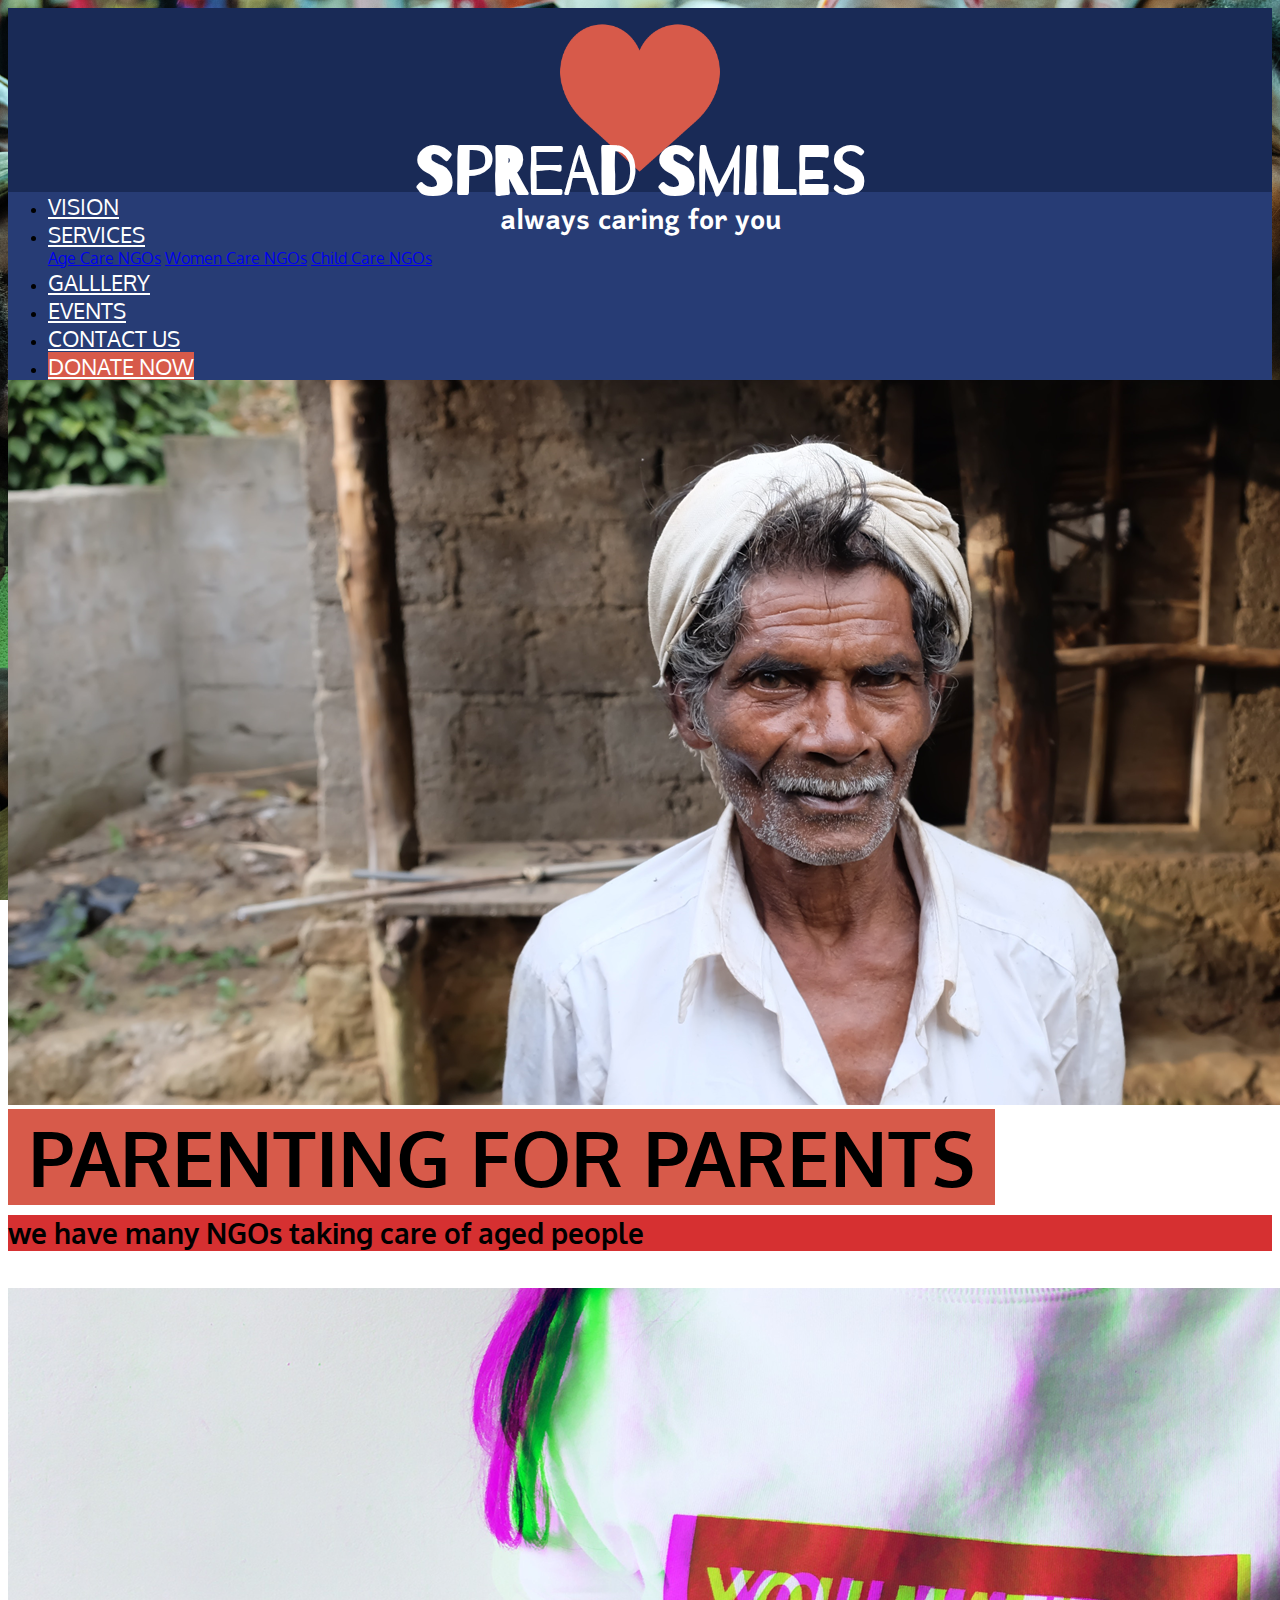
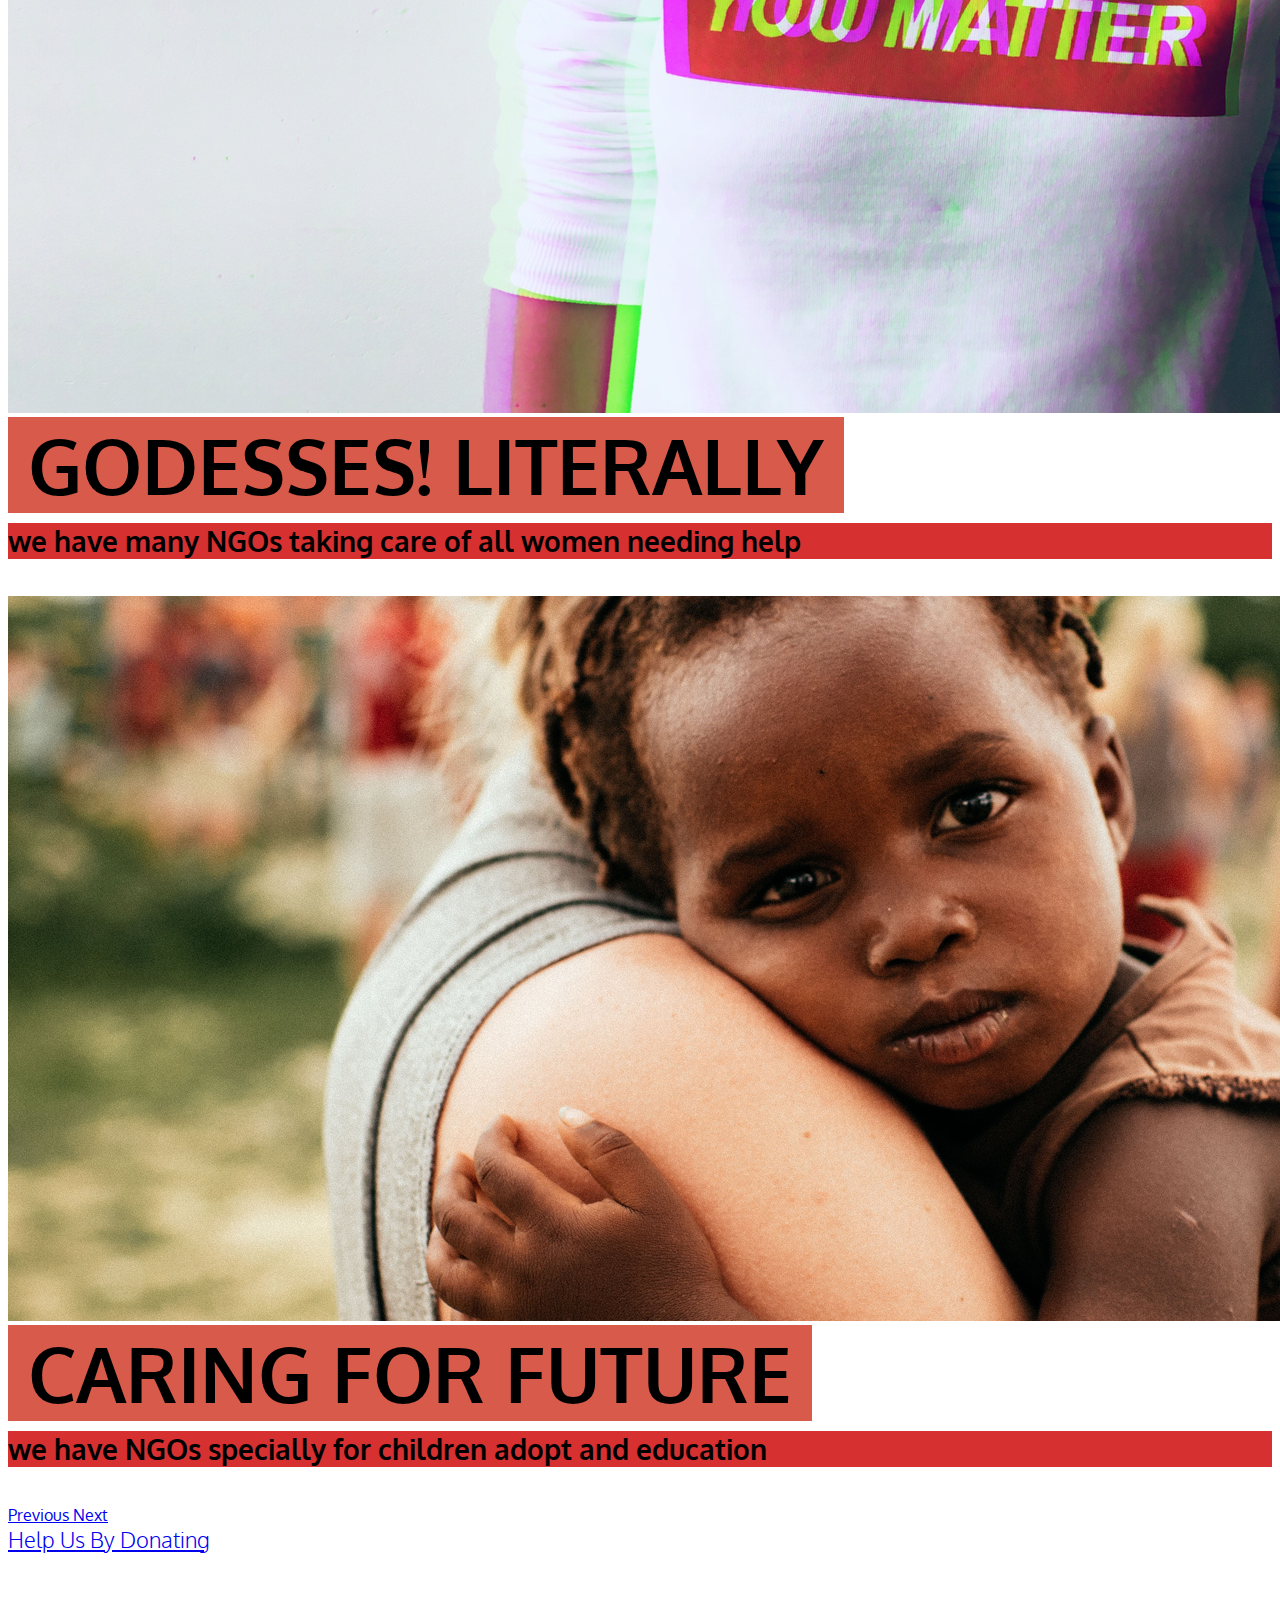
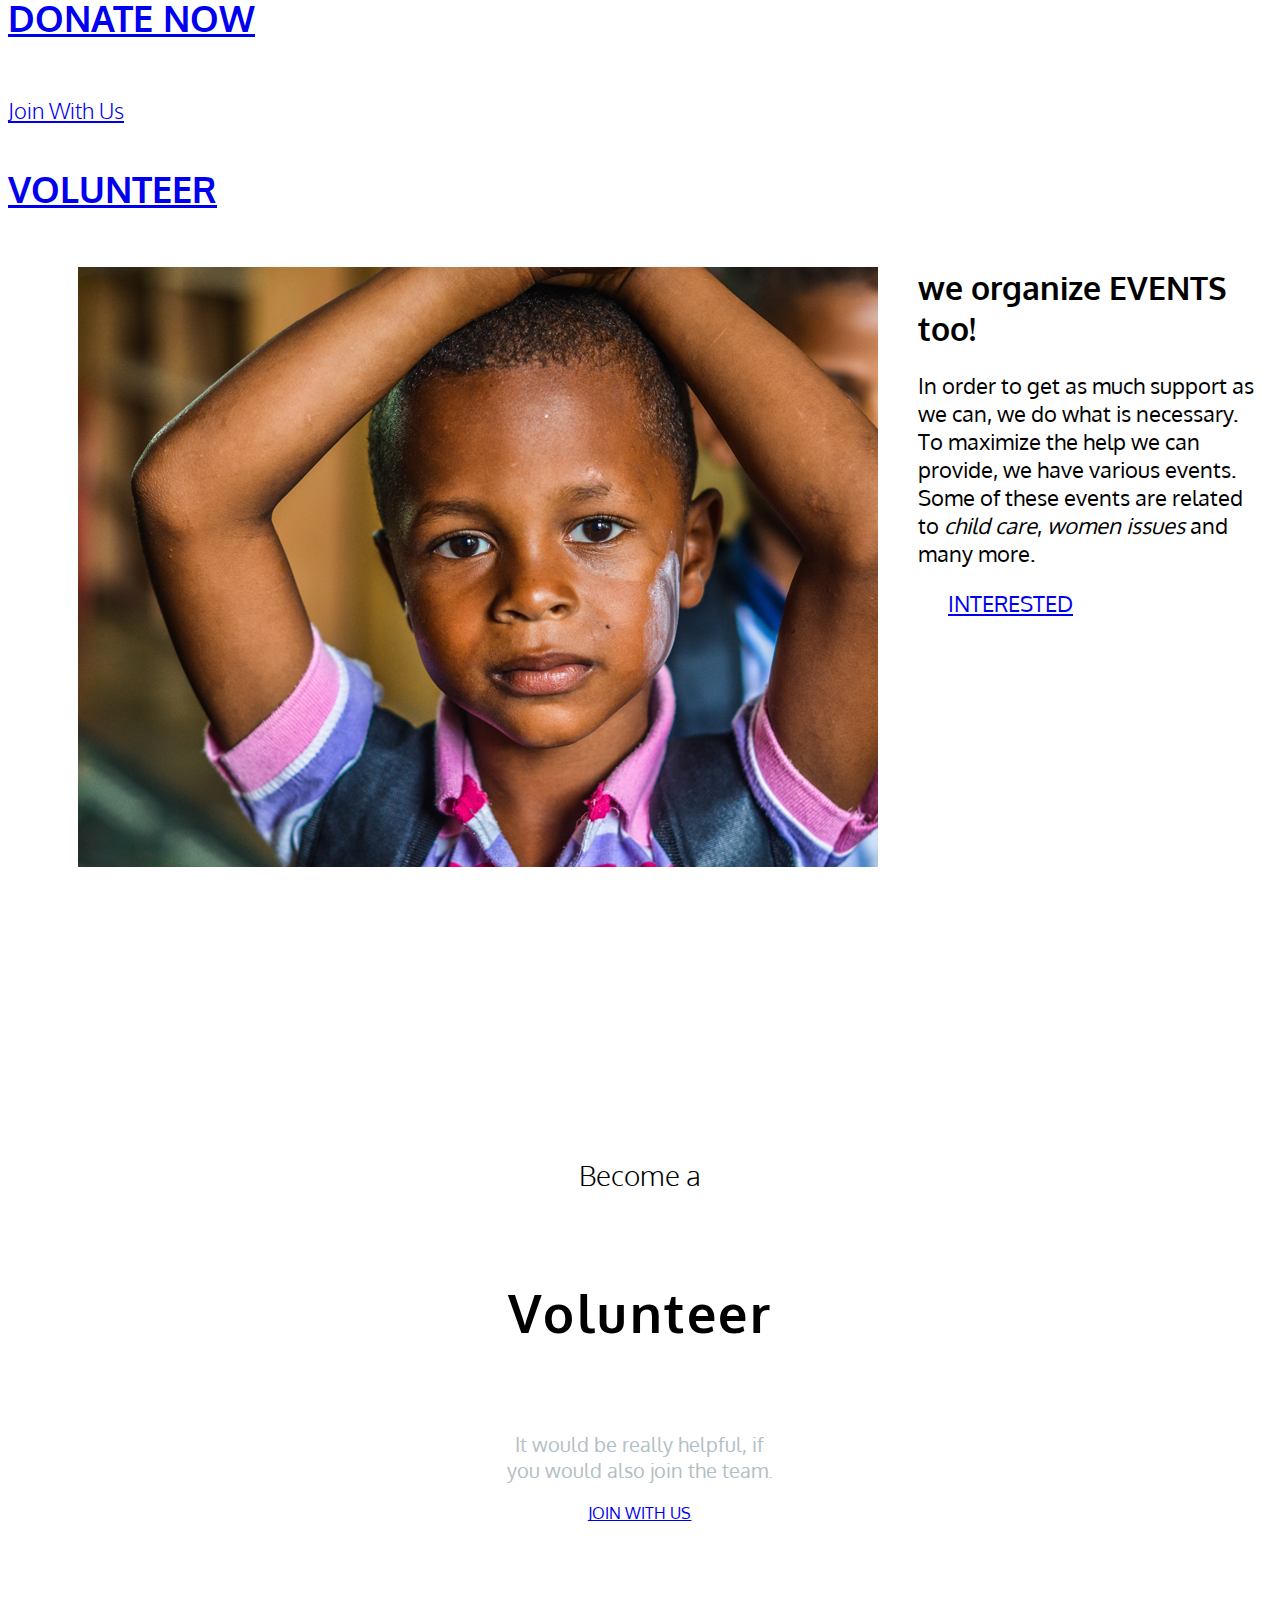
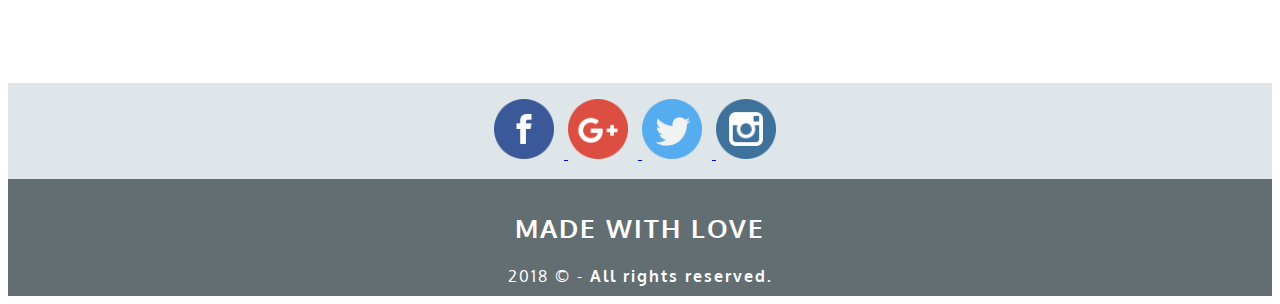
<file: index.html>
<!doctype html>
<html lang="en-US">
<head>
<meta charset="utf-8">
<meta http-equiv="X-UA-Compatible" content="IE=edge">
<meta name="viewport" content="width=device-width, initial-scale=1, shrink-to-fit=no">
<!-- Bootstrap CSS -->
<link rel="stylesheet" href="https://stackpath.bootstrapcdn.com/bootstrap/4.1.0/css/bootstrap.min.css" integrity="sha384-9gVQ4dYFwwWSjIDZnLEWnxCjeSWFphJiwGPXr1jddIhOegiu1FwO5qRGvFXOdJZ4" crossorigin="anonymous">
<!-- Oxygen Google Font -->
<link href="https://fonts.googleapis.com/css?family=Oxygen" rel="stylesheet">
<!-- Barrio Google Font -->
<link href="https://fonts.googleapis.com/css?family=Barrio" rel="stylesheet">
<!-- Harmattan Google Font -->
<link href="https://fonts.googleapis.com/css?family=Harmattan" rel="stylesheet">
<title>Spread Smiles</title>
<link href="css/spreadSmile.css" rel="stylesheet" type="text/css">
</head>

<body>
<div> 
  <!-- Logo Bar Start -->
  <div class="logoBar"> <a href="index.html">
    <h4 class="logoHeading">Spread Smiles</h4>
    </a> <img src="images/logo.png" alt="logo" width="160" height="160">
    <h6 class="logoSubHeading">always caring for you</h6>
  </div>
  <!-- Logo Bar End --> 
  
  <!-- Navigation Bar Start -->
  <nav class="navbar navbar-expand-sm navbar-dark" style="background-color: #273c75;">
    <ul class="navbar-nav">
      <li class="nav-item"> <a class="nav-link" href="pages/vision.html">VISION</a> </li>
      <li class="nav-item dropdown"> <a class="nav-link dropdown-toggle" href="#" id="navbardrop" data-toggle="dropdown">SERVICES</a>
        <div class="dropdown-menu"> <a class="dropdown-item" href="pages/services/age care.html">Age Care NGOs</a> <a class="dropdown-item" href="pages/services/women.html">Women Care NGOs</a> <a class="dropdown-item" href="pages/services/child education.html">Child Care NGOs</a> </div>
      </li>
      <li class="nav-item"> <a class="nav-link" href="pages/gallery.html">GALLLERY</a> </li>
      <li class="nav-item"> <a class="nav-link" href="pages/events.html">EVENTS</a> </li>
      <li class="nav-item"> <a class="nav-link" href="pages/contact us.html">CONTACT US</a> </li>
      <li class="nav-item"> <a class="nav-link donateButton" href="pages/donate.html">DONATE NOW</a> </li>
    </ul>
  </nav>
  <!-- Navigation Bar End --> 
  
  <!-- Carousel Section Start -->
  <div id="carouselExampleControls" class="carousel slide carousel-fade" data-ride="carousel">
    <div class="carousel-inner">
      <div class="carousel-item active"> <img class="d-block" src="images/banner images/carouselImage01.png" alt="First slide">
        <div class="carousel-caption d-none d-md-block marginBottom">
          <h2 class="carouselHeading">PARENTING FOR PARENTS</h2>
          <h4 class="carouselInfo">we have many NGOs taking care of aged people</h4>
        </div>
      </div>
      <div class="carousel-item"> <img class="d-block" src="images/banner images/carouselImage02.png" alt="Second slide">
        <div class="carousel-caption d-none d-md-block marginBottom">
          <h2 class="carouselHeading">GODESSES! LITERALLY</h2>
          <h4 class="carouselInfo">we have many NGOs taking care of all women needing help</h4>
        </div>
      </div>
      <div class="carousel-item"> <img class="d-block" src="images/banner images/carouselImage03.png" alt="Third slide">
        <div class="carousel-caption d-none d-md-block marginBottom">
          <h2 class="carouselHeading">CARING FOR FUTURE</h2>
          <h4 class="carouselInfo">we have NGOs specially for children adopt and education</h4>
        </div>
      </div>
    </div>
    <a class="carousel-control-prev" href="#carouselExampleControls" role="button" data-slide="prev"> <span class="carousel-control-prev-icon" aria-hidden="true"></span> <span class="sr-only">Previous</span> </a> <a class="carousel-control-next" href="#carouselExampleControls" role="button" data-slide="next"> <span class="carousel-control-next-icon" aria-hidden="true"></span> <span class="sr-only">Next</span> </a> </div>
  <!-- Carousel Section End --> 
  
  <!-- Button Group Section Start -->
  <div class="btn-group d-flex"> <a href="pages/donate.html" class="btn btn-primary w-100 infoTag">Help Us By Donating
    <h3 class="headingTag">DONATE NOW</h3>
    </a> <a href="pages/volunteer.html" class="btn btn-primary w-100 infoTag">Join With Us
    <h3 class="headingTag">VOLUNTEER</h3>
    </a> </div>
  <!-- Button Group Section End --> 
  
  <!-- Events Section Start -->
  <div class="jumbotron jumbotron-fluid"> <img class="eventImage" src="images/event Section/eventImage.png" alt="event image">
    <div class="eventsContent">
      <h1 class="eventHeading">we organize <b>EVENTS</b> too!</h1>
      <p class="eventInfo">In order to get as much support as we can, we do what is necessary. To maximize the help we can provide, we have various events.<br>
        Some of these events are related to <i>child care</i>, <i>women issues</i> and many more.</p>
      <a class="knowMoreLink" href="pages/events.html"> </a> <a class="btn btn-info interestedButton" href="pages/events.html" role="button">INTERESTED</a> </div>
  </div>
  <!-- Events Section End --> 
  
  <!-- Volunteer Section Start -->
  <div>
    <div class="card" style="width: 22%;">
      <div class="card-body">
        <h6 class="card-subtitle mb-2 text-muted">Become a</h6>
        <h5 class="card-title">Volunteer</h5>
        <p class="card-text">It would be really helpful, if you would also join the team.</p>
        <a href="pages/volunteer.html" class="btn btn-success buttonPadding">JOIN WITH US</a> </div>
    </div>
  </div>
  <!-- Volunteer Section End --> 
  
  <!-- Footer Section Start --> 
  <!-- Social Plugins Section Start -->
  <div class="socialPlugins">
    <div class="socialIconHolder"> <a href="#"> <img class="socialIcon" src="images/social media plugins/facebook.png" alt="facebook" width="60" height="60"> </a> <a href="#"> <img class="socialIcon" src="images/social media plugins/googlePlus.png" alt="googlePlus" width="60" height="60"> </a> <a href="#"> <img class="socialIcon" src="images/social media plugins/twitter.png" alt="twitter" width="60" height="60"> </a> <a href="#"> <img class="socialIcon" src="images/social media plugins/instagram.png" alt="instagram" width="60" height="60"> </a> </div>
  </div>
  <!-- Social Plugins Section End --> 
  <!-- Copyrights Section Start -->
  <div class="copyright">
    <h2 class="copyrightHeading">MADE WITH LOVE</h2>
    2018 &copy; - <strong>All rights reserved.</strong> </div>
  <!-- Copyrights Section End --> 
  <!-- Footer Section End --> 
</div>

<!-- Scripts --> 
<script src="https://code.jquery.com/jquery-3.3.1.slim.min.js" integrity="sha384-q8i/X+965DzO0rT7abK41JStQIAqVgRVzpbzo5smXKp4YfRvH+8abtTE1Pi6jizo" crossorigin="anonymous"></script> 
<script src="https://cdnjs.cloudflare.com/ajax/libs/popper.js/1.14.0/umd/popper.min.js" integrity="sha384-cs/chFZiN24E4KMATLdqdvsezGxaGsi4hLGOzlXwp5UZB1LY//20VyM2taTB4QvJ" crossorigin="anonymous"></script> 
<script src="https://stackpath.bootstrapcdn.com/bootstrap/4.1.0/js/bootstrap.min.js" integrity="sha384-uefMccjFJAIv6A+rW+L4AHf99KvxDjWSu1z9VI8SKNVmz4sk7buKt/6v9KI65qnm" crossorigin="anonymous"></script>
</body>
</html>
</file>
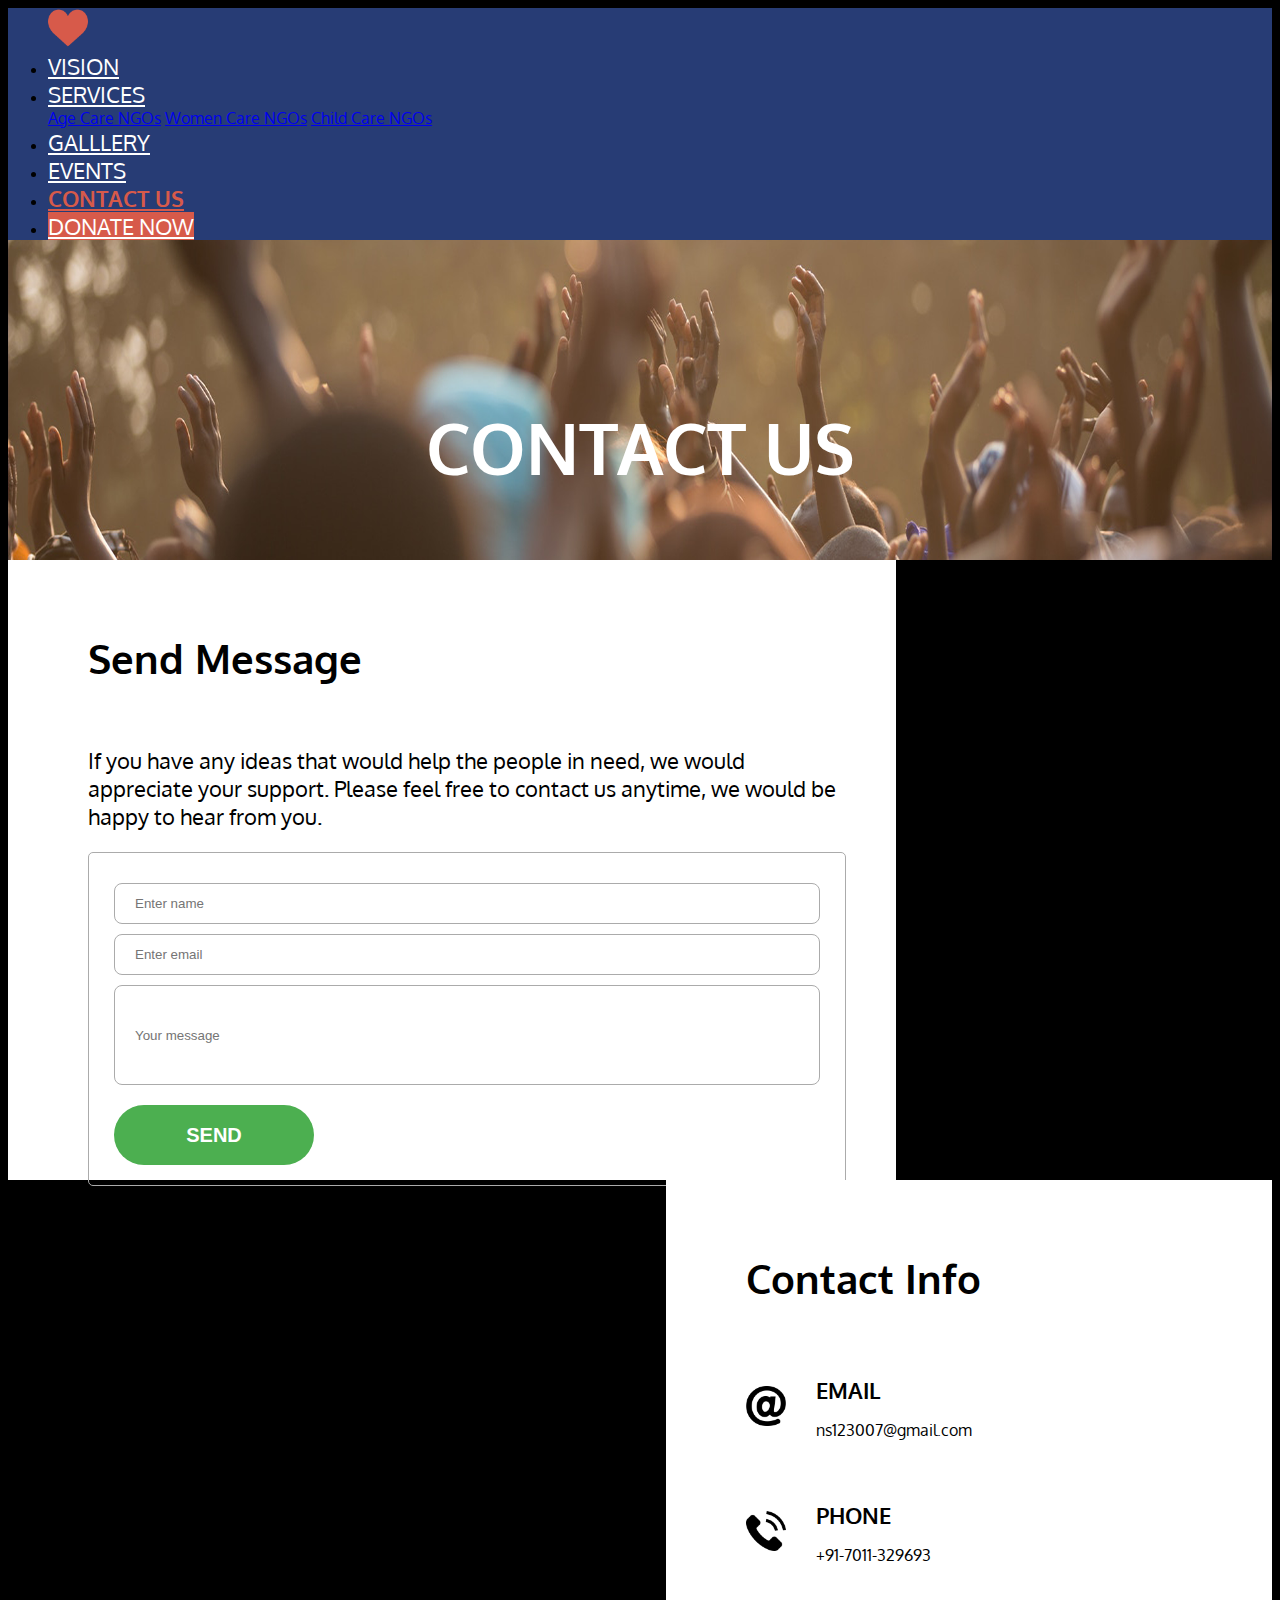
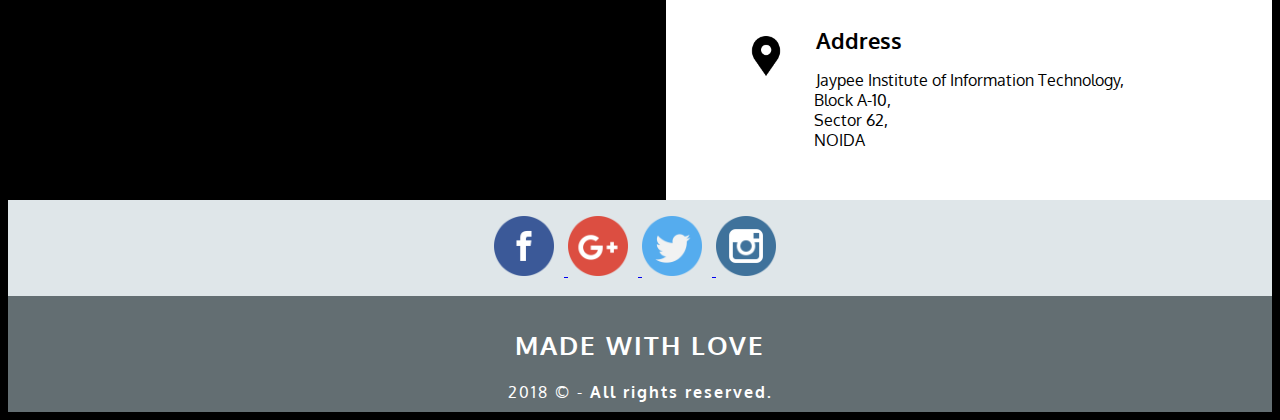
<file: pages/contact us.html>
<!doctype html>
<html lang="en-US">
<head>
<meta charset="utf-8">
<meta http-equiv="X-UA-Compatible" content="IE=edge">
<meta name="viewport" content="width=device-width, initial-scale=1, shrink-to-fit=no">
<!-- Bootstrap CSS -->
<link rel="stylesheet" href="https://stackpath.bootstrapcdn.com/bootstrap/4.1.0/css/bootstrap.min.css" integrity="sha384-9gVQ4dYFwwWSjIDZnLEWnxCjeSWFphJiwGPXr1jddIhOegiu1FwO5qRGvFXOdJZ4" crossorigin="anonymous">
<!-- Oxygen Google Font -->
<link href="https://fonts.googleapis.com/css?family=Oxygen" rel="stylesheet">
<!-- Caveat Google Font -->
<link href="https://fonts.googleapis.com/css?family=Caveat" rel="stylesheet">
<title>Vision</title>
<link href="../css/pagesCSS/contactUs.css" rel="stylesheet" type="text/css">
</head>

<body>
<div> 
  <!-- Navigation Bar Start -->
  <nav class="navbar navbar-expand-sm navbar-dark" style="background-color: #273c75;">
    <ul class="navbar-nav">
      <a class="navbar-brand" href="../index.html"> <img src="../images/logo.png" width="40" height="40" alt="logo"> </a>
      <li class="nav-item"> <a class="nav-link" href="../pages/vision.html">VISION</a> </li>
      <li class="nav-item dropdown"> <a class="nav-link dropdown-toggle" href="../pages/services.html" id="navbardrop" data-toggle="dropdown">SERVICES</a>
        <div class="dropdown-menu">
			<a class="dropdown-item" href="../pages/services/age care.html">Age Care NGOs</a>
			<a class="dropdown-item" href="../pages/services/women.html">Women Care NGOs</a>
			<a class="dropdown-item" href="../pages/services/child education.html">Child Care NGOs</a>			
		  </div>
      </li>
      <li class="nav-item"> <a class="nav-link" href="../pages/gallery.html">GALLLERY</a> </li>
      <li class="nav-item"> <a class="nav-link" href="../pages/events.html">EVENTS</a> </li>
      <li class="nav-item"> <a class="nav-link activePage" href="../pages/contact us.html">CONTACT US</a> </li>
      <li class="nav-item "> <a class="nav-link donateButton" href="../pages/donate.html">DONATE NOW</a> </li>
    </ul>
  </nav>
  <!-- Navigation Bar End --> 
  
  <!-- Headinng Section Start -->
  <div class="headerSection">
	  <img class="contactHeadingBackground" src="../images/vision Section/visionHeadingBackground.png" alt="Vision Heading Background">
    <h1 class="pageHeading">CONTACT US</h1>
  </div>
  <!-- Heading Section End --> 
  
  <!-- Contact Us Section Start -->
  <div class="formSection">
    <h2 class="messageHeading">Send Message</h2>
    <p class="messageInfo">If you have any ideas that would help the people in need, we would appreciate your support. Please feel free to contact us anytime, we would be happy to hear from you.</p>
    <form class="form">
      <input type="text" id="name" placeholder="Enter name" name="name" required>
		<br>
      <input type="email" id="email" placeholder="Enter email" name="email" required>
      <br>
      <input type="text" id="message" placeholder="Your message" name="message" required>
      <br>
      <input type="submit" id="submitButton" value="SEND">
    </form>
  </div>
  <div class="detailSection">
    <h2 class="contactHeading">Contact Info</h2>
    <div class="emailSection"> <img class="emailImage" src="../images/contact us/email.png" alt="email image" width="40" height="40">
      <h1 class="emailHeading">EMAIL</h1>
      <p class="emailInfo">ns123007@gmail.com</p>
    </div>
    <div class="phoneSection"> <img class="phoneImage" src="../images/contact us/phone.png" alt="phone image" width="40" height="40">
      <h1 class="phoneHeading">PHONE</h1>
      <p class="phoneInfo">+91-7011-329693</p>
    </div>
	  
	  <div> <img class="addressImage" src="../images/contact us/address.png" alt="email image" width="40" height="40">
      <h1 class="addressHeading">Address</h1>
      <p class="addressInfo">Jaypee Institute of Information Technology,<br>Block A-10,<br>Sector 62,<br>NOIDA</p>
    </div>
  </div>
  <!-- Contact Us Section End --> 
  
  <!-- Footer Section Start --> 
  <!-- Social Plugins Section Start -->
  <div class="socialPlugins">
    <div class="socialIconHolder"> <a href="#"> <img class="socialIcon" src="../images/social media plugins/facebook.png" alt="facebook" width="60" height="60"> </a> <a href="#"> <img class="socialIcon" src="../images/social media plugins/googlePlus.png" alt="googlePlus" width="60" height="60"> </a> <a href="#"> <img class="socialIcon" src="../images/social media plugins/twitter.png" alt="twitter" width="60" height="60"> </a> <a href="#"> <img class="socialIcon" src="../images/social media plugins/instagram.png" alt="instagram" width="60" height="60"> </a> </div>
  </div>
  <!-- Social Plugins Section End --> 
  <!-- Copyrights Section Start -->
  <div class="copyright">
    <h2 class="copyrightHeading">MADE WITH LOVE</h2>
    2018 &copy; - <strong>All rights reserved.</strong> </div>
  <!-- Copyrights Section End --> 
  <!-- Footer Section End --> 
</div>

<!-- Scripts --> 
<script src="https://code.jquery.com/jquery-3.3.1.slim.min.js" integrity="sha384-q8i/X+965DzO0rT7abK41JStQIAqVgRVzpbzo5smXKp4YfRvH+8abtTE1Pi6jizo" crossorigin="anonymous"></script> 
<script src="https://cdnjs.cloudflare.com/ajax/libs/popper.js/1.14.0/umd/popper.min.js" integrity="sha384-cs/chFZiN24E4KMATLdqdvsezGxaGsi4hLGOzlXwp5UZB1LY//20VyM2taTB4QvJ" crossorigin="anonymous"></script> 
<script src="https://stackpath.bootstrapcdn.com/bootstrap/4.1.0/js/bootstrap.min.js" integrity="sha384-uefMccjFJAIv6A+rW+L4AHf99KvxDjWSu1z9VI8SKNVmz4sk7buKt/6v9KI65qnm" crossorigin="anonymous"></script>
</body>
</html>
</file>
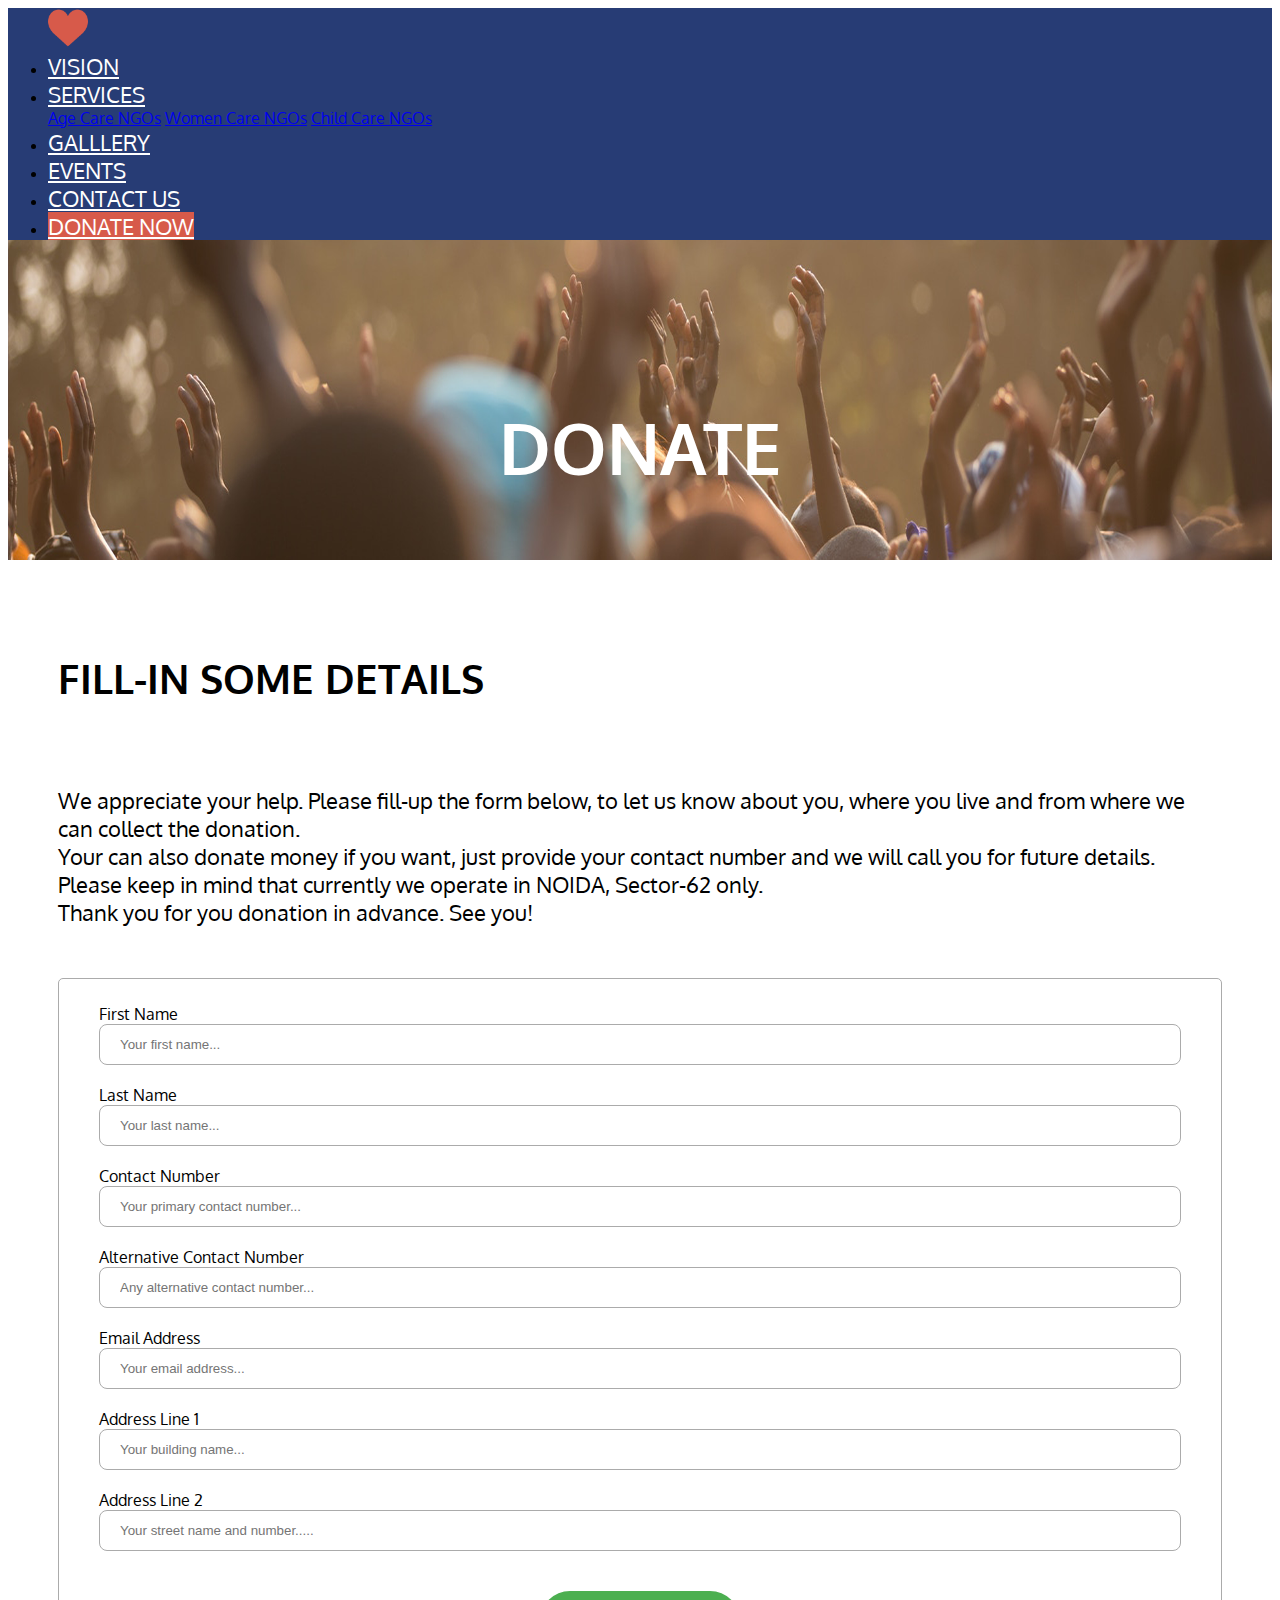
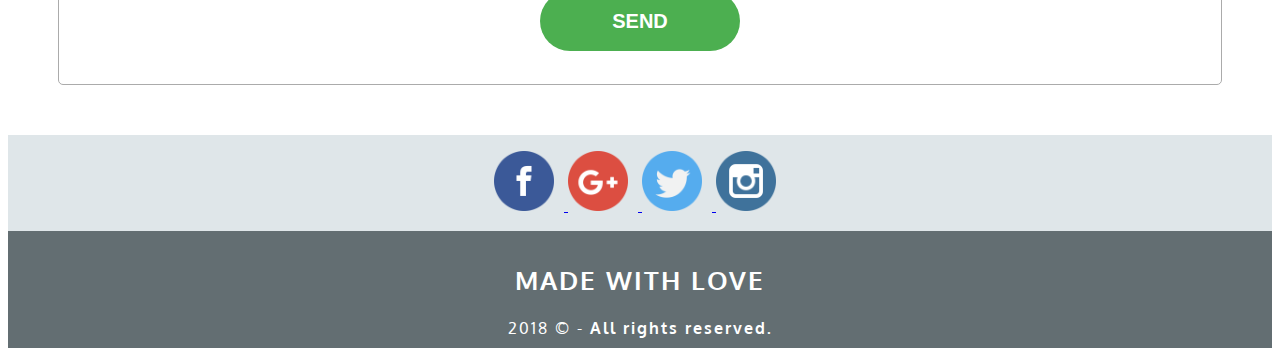
<file: pages/donate.html>
<!doctype html>
<html lang="en-US">
<head>
<meta charset="utf-8">
<meta http-equiv="X-UA-Compatible" content="IE=edge">
<meta name="viewport" content="width=device-width, initial-scale=1, shrink-to-fit=no">
<!-- Bootstrap CSS -->
<link rel="stylesheet" href="https://stackpath.bootstrapcdn.com/bootstrap/4.1.0/css/bootstrap.min.css" integrity="sha384-9gVQ4dYFwwWSjIDZnLEWnxCjeSWFphJiwGPXr1jddIhOegiu1FwO5qRGvFXOdJZ4" crossorigin="anonymous">
<!-- Oxygen Google Font -->
<link href="https://fonts.googleapis.com/css?family=Oxygen" rel="stylesheet">
<!-- Caveat Google Font -->
<link href="https://fonts.googleapis.com/css?family=Caveat" rel="stylesheet">
<title>Vision</title>
<link href="../css/pagesCSS/donate.css" rel="stylesheet" type="text/css">
</head>

<body>
<div> 
  <!-- Navigation Bar Start -->
  <nav class="navbar navbar-expand-sm navbar-dark" style="background-color: #273c75;">
    <ul class="navbar-nav">
      <a class="navbar-brand" href="../index.html"> <img src="../images/logo.png" width="40" height="40" alt="logo"> </a>
      <li class="nav-item"> <a class="nav-link" href="../pages/vision.html">VISION</a> </li>
      <li class="nav-item dropdown">
		  <a class="nav-link dropdown-toggle" href="../pages/services.html" id="navbardrop" data-toggle="dropdown">SERVICES</a>
        <div class="dropdown-menu">
			<a class="dropdown-item" href="../pages/services/age care.html">Age Care NGOs</a>
			<a class="dropdown-item" href="../pages/services/women.html">Women Care NGOs</a> 
			<a class="dropdown-item" href="../pages/services/child education.html">Child Care NGOs</a>
		 </div>
      </li>
      <li class="nav-item"> <a class="nav-link" href="../pages/gallery.html">GALLLERY</a> </li>
      <li class="nav-item"> <a class="nav-link" href="../pages/events.html">EVENTS</a> </li>
      <li class="nav-item"> <a class="nav-link" href="../pages/contact us.html">CONTACT US</a> </li>
      <li class="nav-item "> <a class="nav-link donateButton" href="../pages/donate.html">DONATE NOW</a> </li>
    </ul>
  </nav>
  <!-- Navigation Bar End --> 
  
  <!-- Headinng Section Start -->
  <div class="headerSection"> <img class="contactHeadingBackground" src="../images/vision Section/visionHeadingBackground.png" alt="Vision Heading Background">
    <h1 class="pageHeading">DONATE</h1>
  </div>
  <!-- Heading Section End --> 
  
  <!-- Contact Us Section Start -->
  <div class="formSection">
    <h4 class="messageHeading">FILL-IN SOME DETAILS</h4>
    <p class="messageInfo">We appreciate your help. Please fill-up the form below, to let us know about you, where you live and from where we can collect the donation.<br>
      Your can also donate money if you want, just provide your contact number and we will call you for future details.<br>
      Please keep in mind that currently we operate in NOIDA, Sector-62 only.<br>
      Thank you for you donation in advance. See you!</p>
    <form class="form">		
      <label for="fname">First Name</label>
      <input type="text" id="fname" name="firstname" placeholder="Your first name..." required>
		
      <label for="lname">Last Name</label>
      <input type="text" id="lname" name="lastname" placeholder="Your last name..." required>
		
      <label for="cnumber">Contact Number</label>
      <input type="number" id="cnumber" name="contactnumber" placeholder="Your primary contact number..." required>
		
      <label for="altercnumber">Alternative Contact Number</label>
      <input type="number" id="altercnumber" name="altercontactnumber" placeholder="Any alternative contact number...">
		
      <label for="email">Email Address</label>
      <input type="email" id="email" name="email" placeholder="Your email address..." required>
		
      <label for="address">Address Line 1</label>
      <input type="text" id="address01" name="address" placeholder="Your building name...">
		
      <label for="address">Address Line 2</label>
      <input type="text" id="address02" name="address" placeholder="Your street name and number.....">
		
		<div class="sendButton">
      		<input type="submit" id="submitButton" value="SEND">
		</div>
    </form>
  </div>
  <!-- Contact Us Section End --> 
  
  <!-- Footer Section Start --> 
  <!-- Social Plugins Section Start -->
  <div class="socialPlugins">
    <div class="socialIconHolder"> <a href="#"> <img class="socialIcon" src="../images/social media plugins/facebook.png" alt="facebook" width="60" height="60"> </a> <a href="#"> <img class="socialIcon" src="../images/social media plugins/googlePlus.png" alt="googlePlus" width="60" height="60"> </a> <a href="#"> <img class="socialIcon" src="../images/social media plugins/twitter.png" alt="twitter" width="60" height="60"> </a> <a href="#"> <img class="socialIcon" src="../images/social media plugins/instagram.png" alt="instagram" width="60" height="60"> </a> </div>
  </div>
  <!-- Social Plugins Section End --> 
  <!-- Copyrights Section Start -->
  <div class="copyright">
    <h2 class="copyrightHeading">MADE WITH LOVE</h2>
    2018 &copy; - <strong>All rights reserved.</strong> </div>
  <!-- Copyrights Section End --> 
  <!-- Footer Section End --> 
</div>

<!-- Scripts --> 
<script src="https://code.jquery.com/jquery-3.3.1.slim.min.js" integrity="sha384-q8i/X+965DzO0rT7abK41JStQIAqVgRVzpbzo5smXKp4YfRvH+8abtTE1Pi6jizo" crossorigin="anonymous"></script> 
<script src="https://cdnjs.cloudflare.com/ajax/libs/popper.js/1.14.0/umd/popper.min.js" integrity="sha384-cs/chFZiN24E4KMATLdqdvsezGxaGsi4hLGOzlXwp5UZB1LY//20VyM2taTB4QvJ" crossorigin="anonymous"></script> 
<script src="https://stackpath.bootstrapcdn.com/bootstrap/4.1.0/js/bootstrap.min.js" integrity="sha384-uefMccjFJAIv6A+rW+L4AHf99KvxDjWSu1z9VI8SKNVmz4sk7buKt/6v9KI65qnm" crossorigin="anonymous"></script>
</body>
</html>
</file>
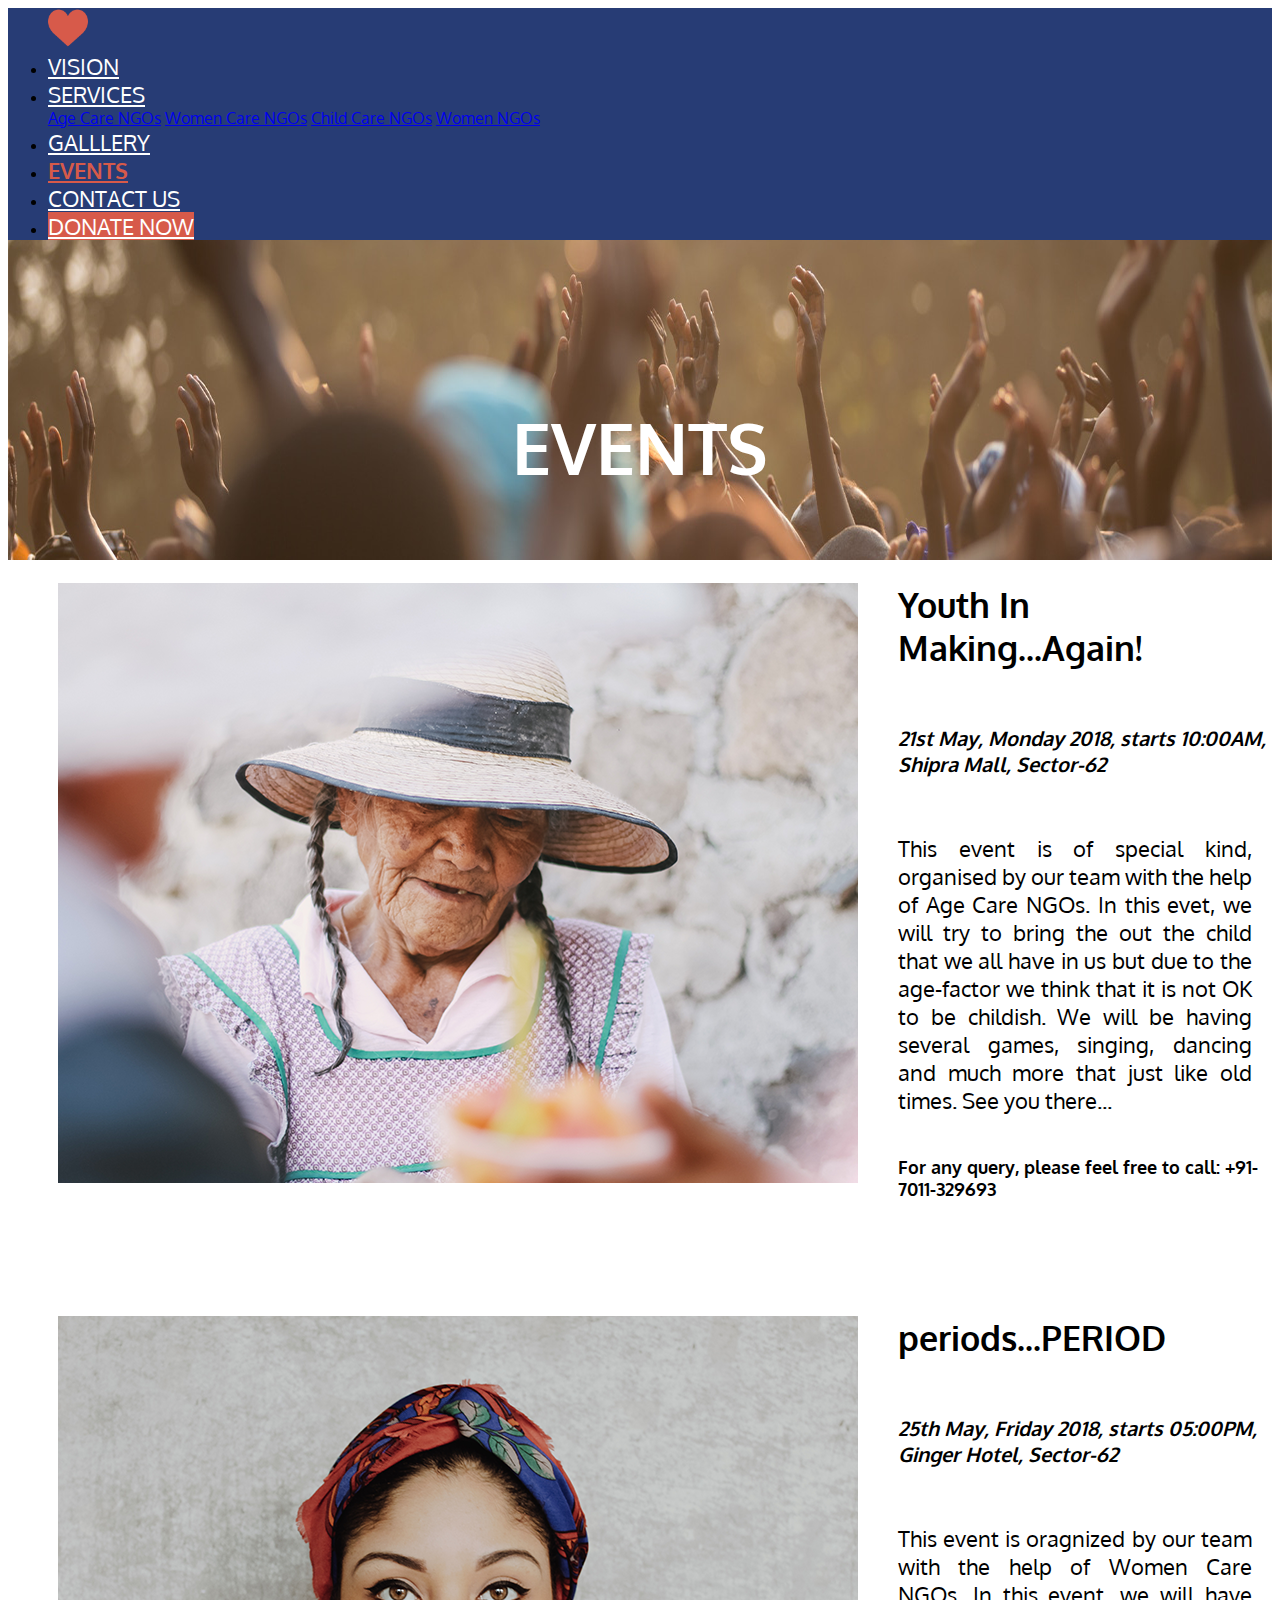
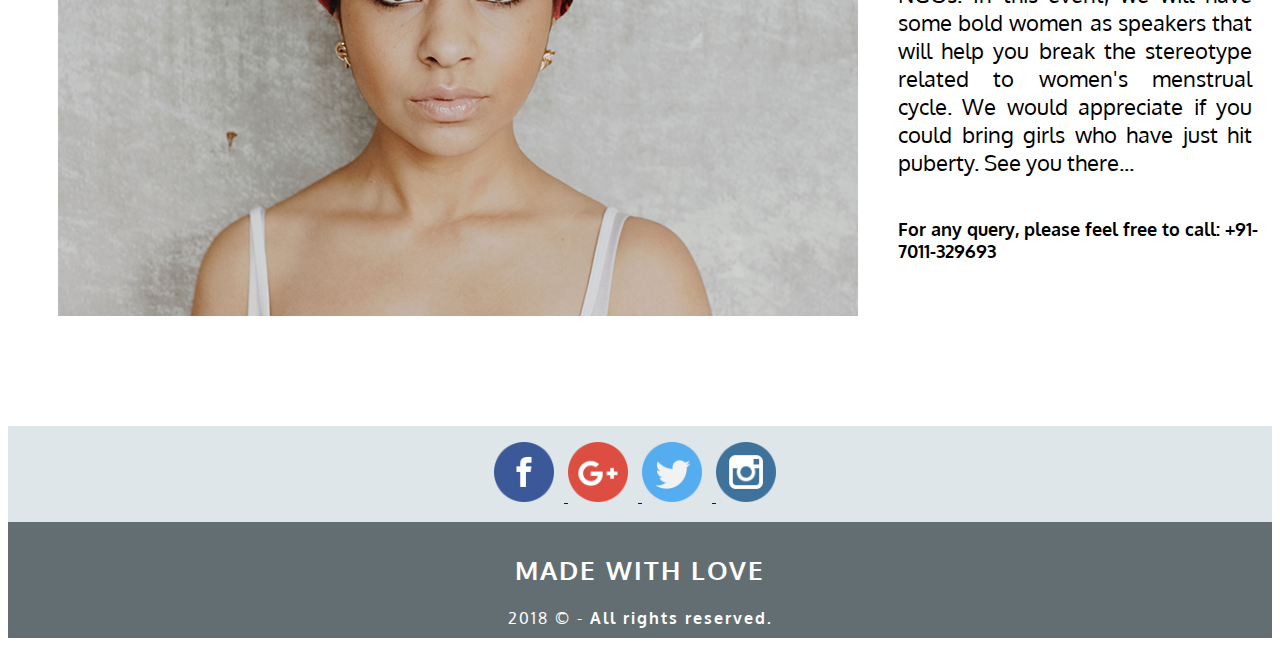
<file: pages/events.html>
<!doctype html>
<html lang="en-US">
<head>
<meta charset="utf-8">
<meta http-equiv="X-UA-Compatible" content="IE=edge">
<meta name="viewport" content="width=device-width, initial-scale=1, shrink-to-fit=no">
<!-- Bootstrap CSS -->
<link rel="stylesheet" href="https://stackpath.bootstrapcdn.com/bootstrap/4.1.0/css/bootstrap.min.css" integrity="sha384-9gVQ4dYFwwWSjIDZnLEWnxCjeSWFphJiwGPXr1jddIhOegiu1FwO5qRGvFXOdJZ4" crossorigin="anonymous">
<!-- Oxygen Google Font -->
<link href="https://fonts.googleapis.com/css?family=Oxygen" rel="stylesheet">
<!-- Caveat Google Font -->
<link href="https://fonts.googleapis.com/css?family=Caveat" rel="stylesheet">
<title>Vision</title>
<link href="../css/pagesCSS/events.css" rel="stylesheet" type="text/css">
</head>

<body>
<div> 
  <!-- Navigation Bar Start -->
  <nav class="navbar navbar-expand-sm navbar-dark" style="background-color: #273c75;">
    <ul class="navbar-nav">
      <a class="navbar-brand" href="../index.html"> <img src="../images/logo.png" width="40" height="40" alt="logo"> </a>
      <li class="nav-item"> <a class="nav-link" href="../pages/vision.html">VISION</a> </li>
      <li class="nav-item dropdown"> <a class="nav-link dropdown-toggle" href="../pages/services.html" id="navbardrop" data-toggle="dropdown">SERVICES</a>
        <div class="dropdown-menu">
			<a class="dropdown-item" href="../pages/services/age care.html">Age Care NGOs</a>
			<a class="dropdown-item" href="pages/services/women.html">Women Care NGOs</a> 
			<a class="dropdown-item" href="../pages/services/child education.html">Child Care NGOs</a>
			<a class="dropdown-item" href="../pages/services/women.html">Women NGOs</a>
		  </div>
      </li>
      <li class="nav-item"> <a class="nav-link" href="../pages/gallery.html">GALLLERY</a> </li>
      <li class="nav-item"> <a class="nav-link activePage" href="../pages/events.html">EVENTS</a> </li>
      <li class="nav-item"> <a class="nav-link" href="../pages/contact us.html">CONTACT US</a> </li>
      <li class="nav-item "> <a class="nav-link donateButton" href="../pages/donate.html">DONATE NOW</a> </li>
    </ul>
  </nav>
  <!-- Navigation Bar End --> 
  
  <!-- Headinng Section Start -->
  <div class="headerSection"> <img class="visionHeadingBackground" src="../images/vision Section/visionHeadingBackground.png" alt="Vision Heading Background">
    <h1 class="pageHeading">EVENTS</h1>
  </div>
  <!-- Heading Section End --> 
  
  <!-- Events Section Start -->
  <div class="jumbotron jumbotron-fluid"> <img class="eventImage" src="../images/events/eventsImage01.png" alt="event image 01">
    <div>
      <h1 class="eventHeading">Youth In Making...Again!</h1>
      <h4 class="timeStamp">21st May, Monday 2018, starts 10:00AM, Shipra Mall, Sector-62</h4>
      <p class="eventInfo">This event is of special kind, organised by our team with the help of Age Care NGOs. In this evet, we will try to bring the out the child that we all have in us but due to the age-factor we think that it is not OK to be childish. We will be having several games, singing, dancing and much more that just like old times. See you there...</p>
      <h6 class="contactEvents">For any query, please feel free to call: +91-7011-329693</h6>
    </div>
  </div>
  <div class="jumbotron jumbotron-fluid"> <img class="eventImage" src="../images/events/eventsImage02.png" alt="event image 02">
    <div>
      <h1 class="eventHeading">periods...PERIOD</h1>
      <h4 class="timeStamp">25th May, Friday 2018, starts 05:00PM, Ginger Hotel, Sector-62</h4>
      <p class="eventInfo">This event is oragnized by our team with the help of Women Care NGOs. In this event, we will have some bold women as speakers that will help you break the stereotype related to women's menstrual cycle. We would appreciate if you could bring girls who have just hit puberty. See you there...</p>
      <h6 class="contactEvents">For any query, please feel free to call: +91-7011-329693</h6>
    </div>
  </div>
  <!-- Events Section End --> 
  
  <!-- Footer Section Start --> 
  <!-- Social Plugins Section Start -->
  <div class="socialPlugins">
    <div class="socialIconHolder"> <a href="#"> <img class="socialIcon" src="../images/social media plugins/facebook.png" alt="facebook" width="60" height="60"> </a> <a href="#"> <img class="socialIcon" src="../images/social media plugins/googlePlus.png" alt="googlePlus" width="60" height="60"> </a> <a href="#"> <img class="socialIcon" src="../images/social media plugins/twitter.png" alt="twitter" width="60" height="60"> </a> <a href="#"> <img class="socialIcon" src="../images/social media plugins/instagram.png" alt="instagram" width="60" height="60"> </a> </div>
  </div>
  <!-- Social Plugins Section End --> 
  <!-- Copyrights Section Start -->
  <div class="copyright">
    <h2 class="copyrightHeading">MADE WITH LOVE</h2>
    2018 &copy; - <strong>All rights reserved.</strong> </div>
  <!-- Copyrights Section End --> 
  <!-- Footer Section End --> 
</div>

<!-- Scripts --> 
<script src="https://code.jquery.com/jquery-3.3.1.slim.min.js" integrity="sha384-q8i/X+965DzO0rT7abK41JStQIAqVgRVzpbzo5smXKp4YfRvH+8abtTE1Pi6jizo" crossorigin="anonymous"></script> 
<script src="https://cdnjs.cloudflare.com/ajax/libs/popper.js/1.14.0/umd/popper.min.js" integrity="sha384-cs/chFZiN24E4KMATLdqdvsezGxaGsi4hLGOzlXwp5UZB1LY//20VyM2taTB4QvJ" crossorigin="anonymous"></script> 
<script src="https://stackpath.bootstrapcdn.com/bootstrap/4.1.0/js/bootstrap.min.js" integrity="sha384-uefMccjFJAIv6A+rW+L4AHf99KvxDjWSu1z9VI8SKNVmz4sk7buKt/6v9KI65qnm" crossorigin="anonymous"></script>
</body>
</html>
</file>
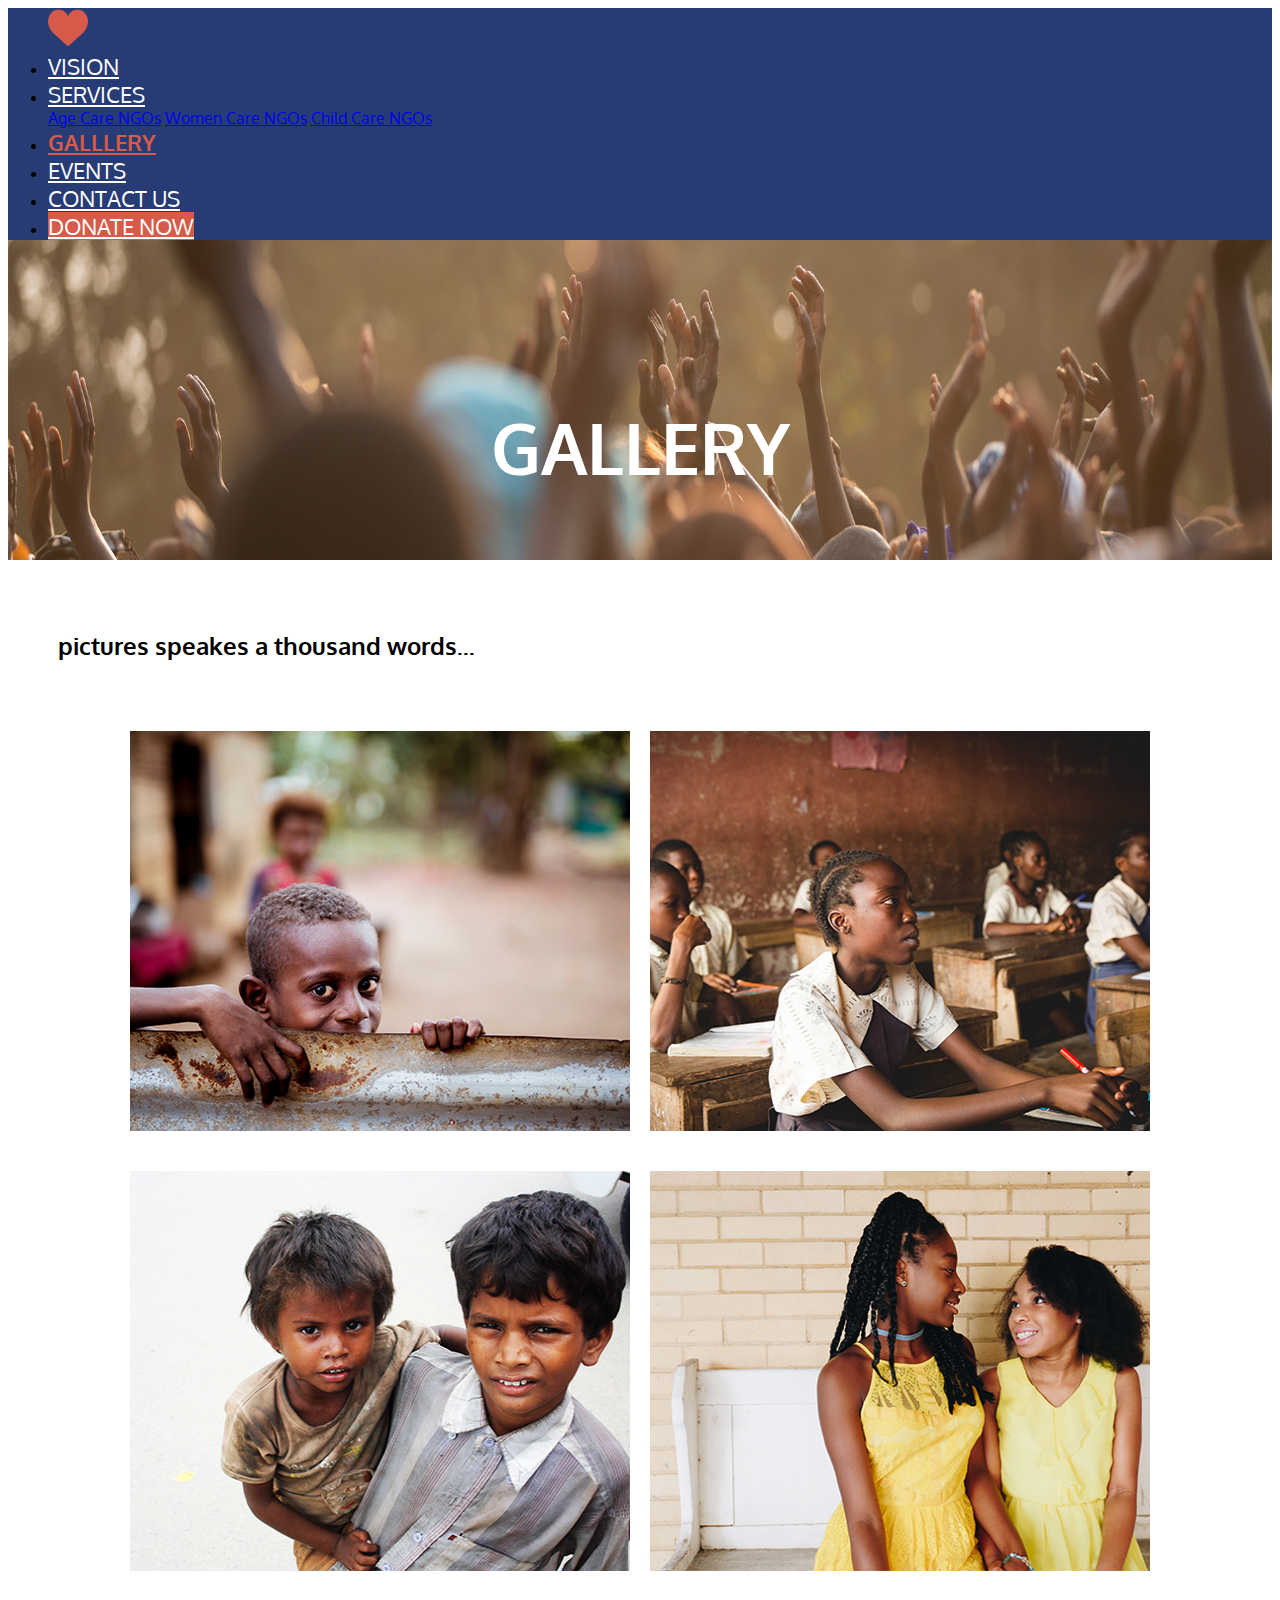
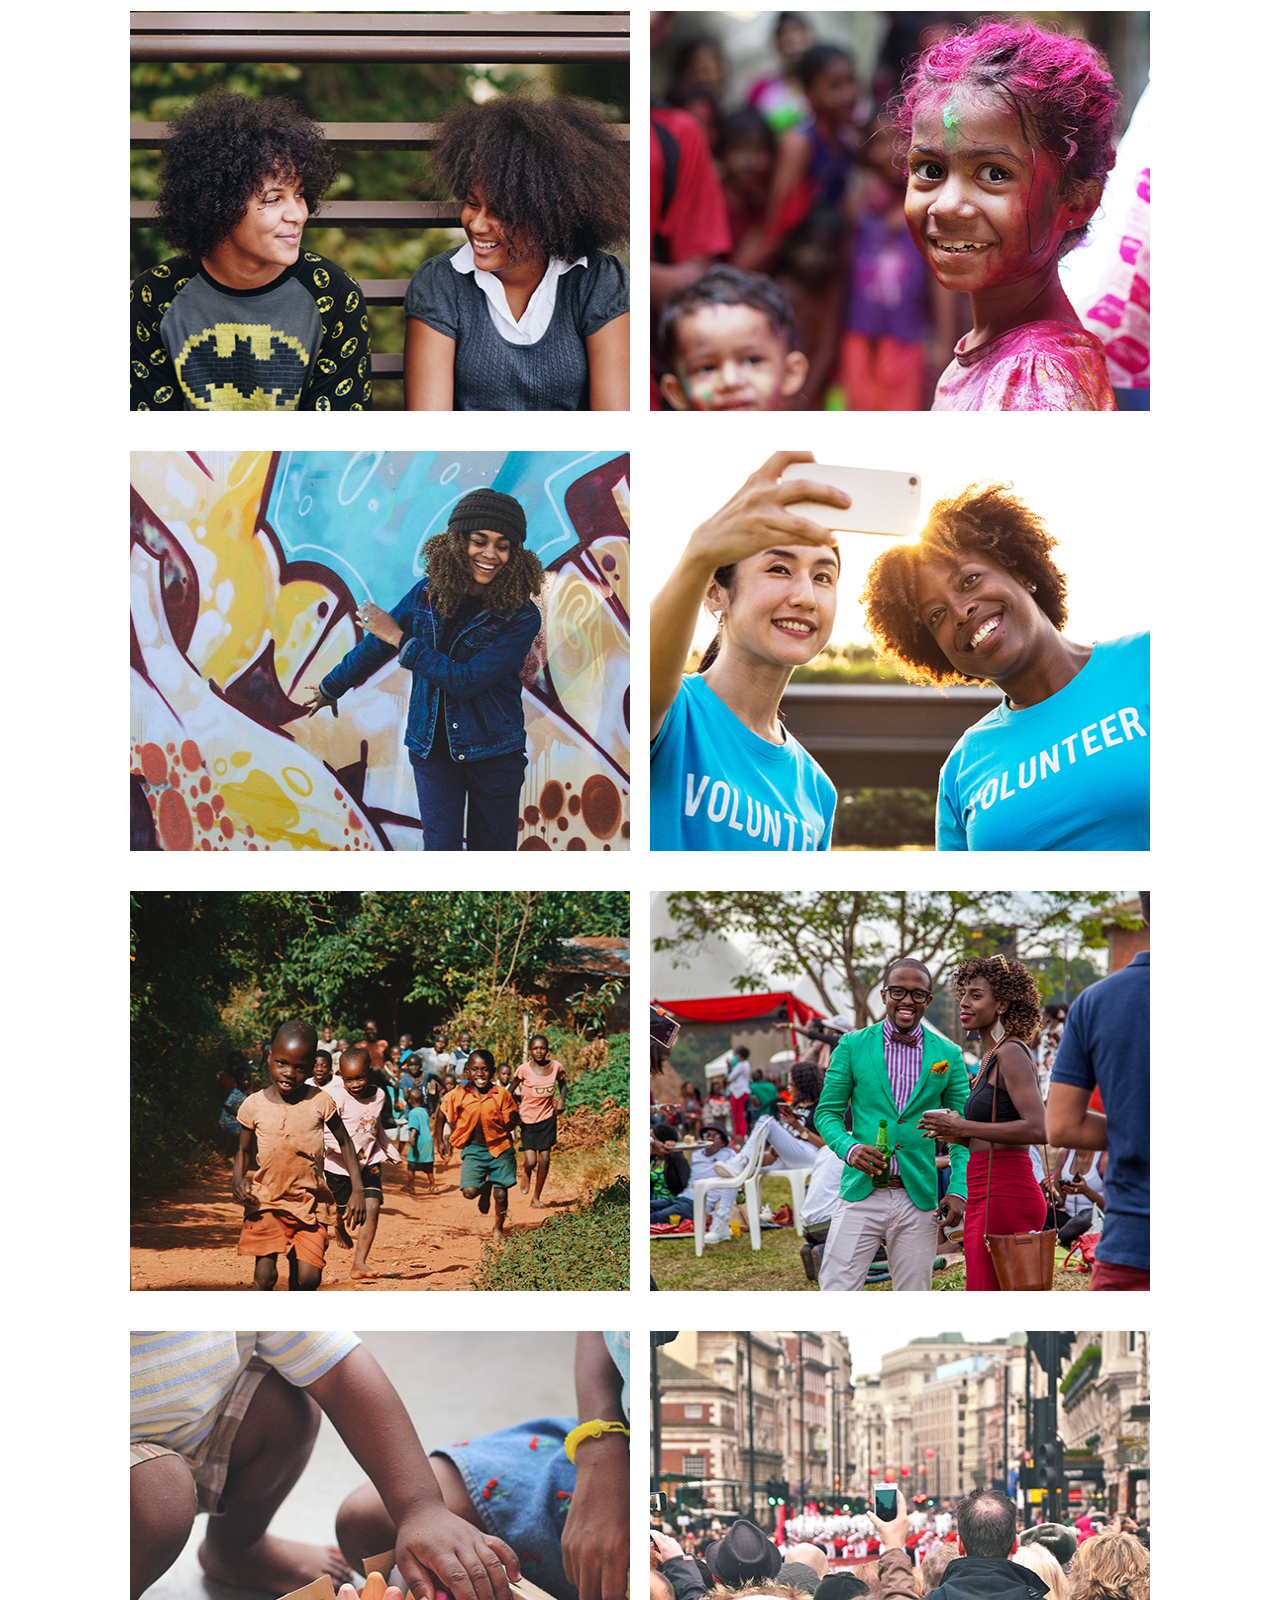
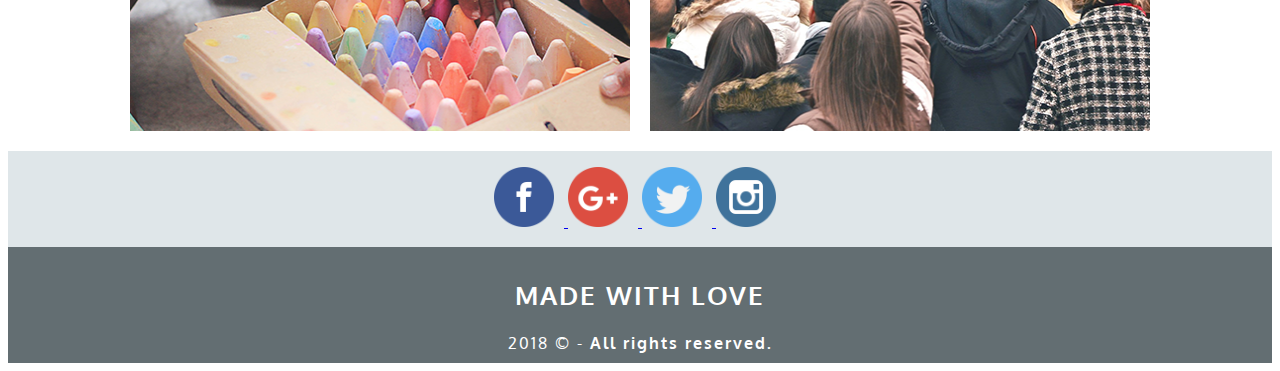
<file: pages/gallery.html>
<!doctype html>
<html lang="en-US">
<head>
<meta charset="utf-8">
<meta http-equiv="X-UA-Compatible" content="IE=edge">
<meta name="viewport" content="width=device-width, initial-scale=1, shrink-to-fit=no">
<!-- Bootstrap CSS -->
<link rel="stylesheet" href="https://stackpath.bootstrapcdn.com/bootstrap/4.1.0/css/bootstrap.min.css" integrity="sha384-9gVQ4dYFwwWSjIDZnLEWnxCjeSWFphJiwGPXr1jddIhOegiu1FwO5qRGvFXOdJZ4" crossorigin="anonymous">
<!-- Oxygen Google Font -->
<link href="https://fonts.googleapis.com/css?family=Oxygen" rel="stylesheet">
<!-- Caveat Google Font -->
<link href="https://fonts.googleapis.com/css?family=Caveat" rel="stylesheet">
<title>Vision</title>
<link href="../css/pagesCSS/gallery.css" rel="stylesheet" type="text/css">
</head>

<body>
<div> 
  <!-- Navigation Bar Start -->
  <nav class="navbar navbar-expand-sm navbar-dark" style="background-color: #273c75;">
    <ul class="navbar-nav">
      <a class="navbar-brand" href="../index.html"> <img src="../images/logo.png" width="40" height="40" alt="logo"> </a>
      <li class="nav-item"> <a class="nav-link" href="../pages/vision.html">VISION</a> </li>
      <li class="nav-item dropdown"> <a class="nav-link dropdown-toggle" href="../pages/services.html" id="navbardrop" data-toggle="dropdown">SERVICES</a>
        <div class="dropdown-menu">
			<a class="dropdown-item" href="../pages/services/age care.html">Age Care NGOs</a>
			<a class="dropdown-item" href="../pages/services/women.html">Women Care NGOs</a>
			<a class="dropdown-item" href="../pages/services/child education.html">Child Care NGOs</a>
		  </div>
      </li>
      <li class="nav-item"> <a class="nav-link activePage" href="../pages/gallery.html">GALLLERY</a> </li>
      <li class="nav-item"> <a class="nav-link" href="../pages/events.html">EVENTS</a> </li>
      <li class="nav-item"> <a class="nav-link" href="../pages/contact us.html">CONTACT US</a> </li>
      <li class="nav-item "> <a class="nav-link donateButton" href="../pages/donate.html">DONATE NOW</a> </li>
    </ul>
  </nav>
  <!-- Navigation Bar End --> 
  
  <!-- Headinng Section Start -->
  <div class="headerSection"> <img class="visionHeadingBackground" src="../images/vision Section/visionHeadingBackground.png" alt="Vision Heading Background">
    <h1 class="pageHeading">GALLERY</h1>
  </div>
  <!-- Heading Section End --> 
  
  <!-- Gallery Section Start -->
  <h2 class="imagesHeading">pictures speakes a thousand words...</h2>
  <div class="imageBox">
	  <img class="image" src="../images/gallery/image01.png" alt="image01">
	  <img class="image" src="../images/gallery/image02.png" alt="image02">
	  <img class="image" src="../images/gallery/image03.png" alt="image03">
	  <img class="image" src="../images/gallery/image04.png" alt="image04">
	  <img class="image" src="../images/gallery/image05.png" alt="image05">
	  <img class="image" src="../images/gallery/image06.png" alt="image06">
	  <img class="image" src="../images/gallery/image07.png" alt="image07">
	  <img class="image" src="../images/gallery/image08.png" alt="image08">
	  <img class="image" src="../images/gallery/image09.png" alt="image09">
	  <img class="image" src="../images/gallery/image10.png" alt="image10">
	  <img class="image" src="../images/gallery/image11.png" alt="image11">
	  <img class="image" src="../images/gallery/image12.png" alt="image12">	  
	</div>
  <!-- Gallery Section End --> 
  
  <!-- Footer Section Start --> 
  <!-- Social Plugins Section Start -->
  <div class="socialPlugins">
    <div class="socialIconHolder"> <a href="#"> <img class="socialIcon" src="../images/social media plugins/facebook.png" alt="facebook" width="60" height="60"> </a> <a href="#"> <img class="socialIcon" src="../images/social media plugins/googlePlus.png" alt="googlePlus" width="60" height="60"> </a> <a href="#"> <img class="socialIcon" src="../images/social media plugins/twitter.png" alt="twitter" width="60" height="60"> </a> <a href="#"> <img class="socialIcon" src="../images/social media plugins/instagram.png" alt="instagram" width="60" height="60"> </a> </div>
  </div>
  <!-- Social Plugins Section End --> 
  <!-- Copyrights Section Start -->
  <div class="copyright">
    <h2 class="copyrightHeading">MADE WITH LOVE</h2>
    2018 &copy; - <strong>All rights reserved.</strong> </div>
  <!-- Copyrights Section End --> 
  <!-- Footer Section End --> 
</div>

<!-- Scripts --> 
<script src="https://code.jquery.com/jquery-3.3.1.slim.min.js" integrity="sha384-q8i/X+965DzO0rT7abK41JStQIAqVgRVzpbzo5smXKp4YfRvH+8abtTE1Pi6jizo" crossorigin="anonymous"></script> 
<script src="https://cdnjs.cloudflare.com/ajax/libs/popper.js/1.14.0/umd/popper.min.js" integrity="sha384-cs/chFZiN24E4KMATLdqdvsezGxaGsi4hLGOzlXwp5UZB1LY//20VyM2taTB4QvJ" crossorigin="anonymous"></script> 
<script src="https://stackpath.bootstrapcdn.com/bootstrap/4.1.0/js/bootstrap.min.js" integrity="sha384-uefMccjFJAIv6A+rW+L4AHf99KvxDjWSu1z9VI8SKNVmz4sk7buKt/6v9KI65qnm" crossorigin="anonymous"></script>
</body>
</html>
</file>
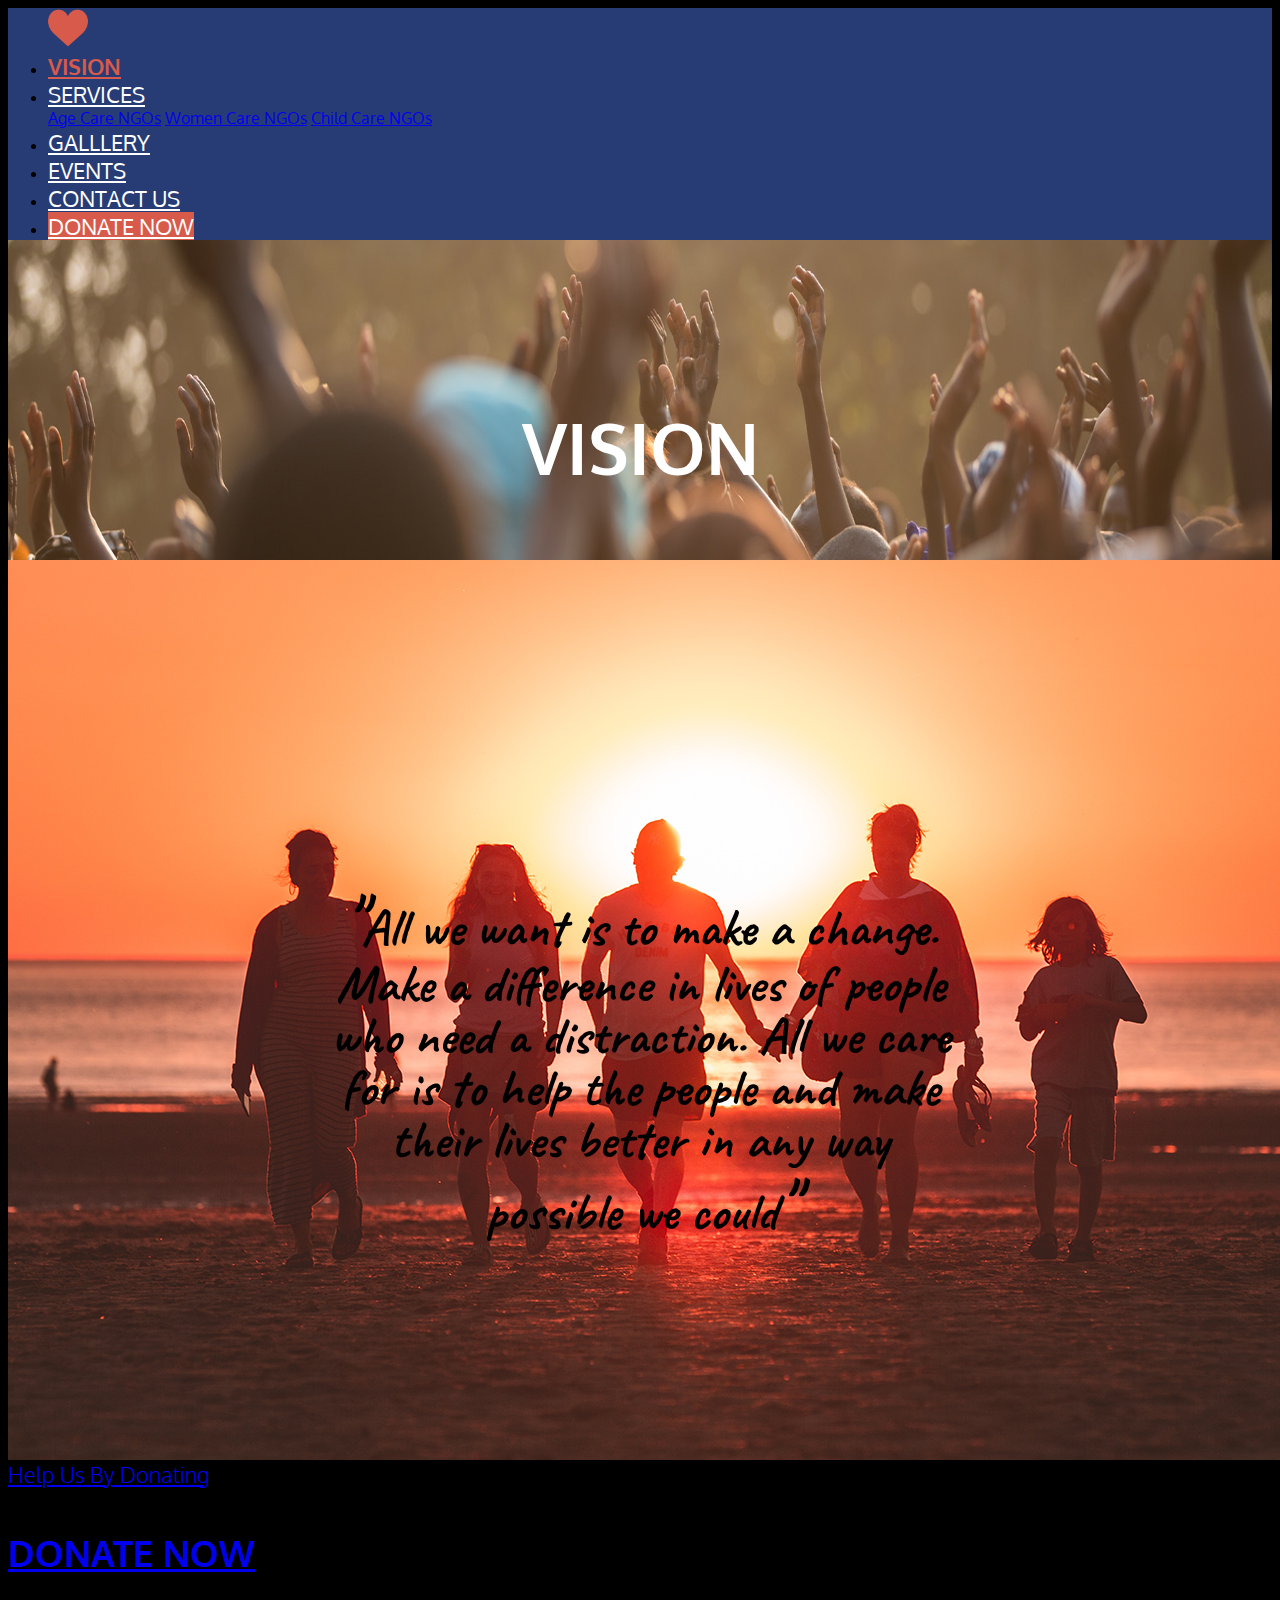
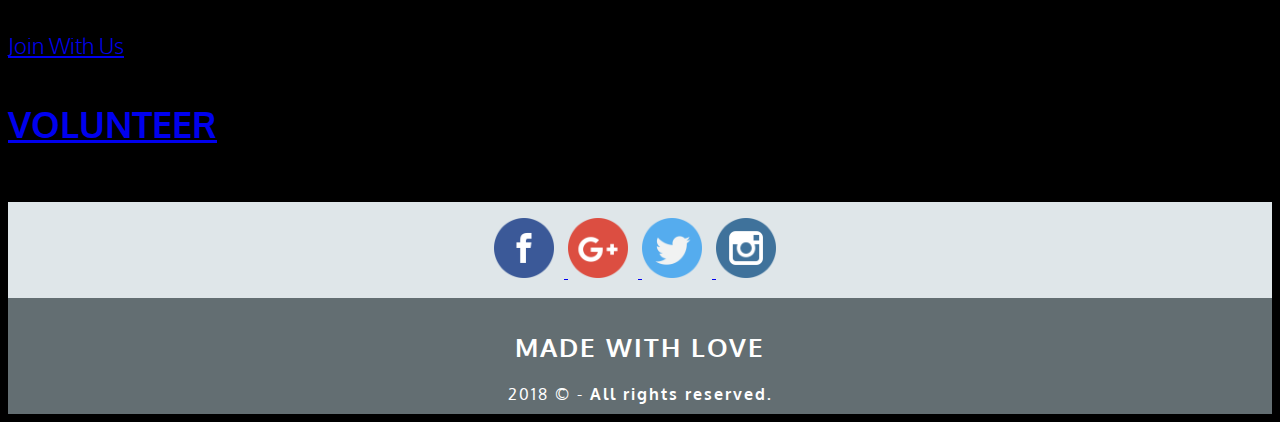
<file: pages/vision.html>
<!doctype html>
<html lang="en-US">
<head>
<meta charset="utf-8">
<meta http-equiv="X-UA-Compatible" content="IE=edge">
<meta name="viewport" content="width=device-width, initial-scale=1, shrink-to-fit=no">
<!-- Bootstrap CSS -->
<link rel="stylesheet" href="https://stackpath.bootstrapcdn.com/bootstrap/4.1.0/css/bootstrap.min.css" integrity="sha384-9gVQ4dYFwwWSjIDZnLEWnxCjeSWFphJiwGPXr1jddIhOegiu1FwO5qRGvFXOdJZ4" crossorigin="anonymous">
<!-- Oxygen Google Font -->
<link href="https://fonts.googleapis.com/css?family=Oxygen" rel="stylesheet">
<!-- Caveat Google Font -->
<link href="https://fonts.googleapis.com/css?family=Caveat" rel="stylesheet">
<title>Vision</title>
<link href="../css/pagesCSS/vision.css" rel="stylesheet" type="text/css">
</head>

<body>
<div> 
  <!-- Navigation Bar Start -->
  <nav class="navbar navbar-expand-sm navbar-dark" style="background-color: #273c75;">
    <ul class="navbar-nav">
      <a class="navbar-brand" href="../index.html"> <img src="../images/logo.png" width="40" height="40" alt="logo"> </a>
      <li class="nav-item"> <a class="nav-link activePage" href="../pages/vision.html">VISION</a> </li>
      <li class="nav-item dropdown"> <a class="nav-link dropdown-toggle" href="../pages/services.html" id="navbardrop" data-toggle="dropdown">SERVICES</a>
        <div class="dropdown-menu">
			<a class="dropdown-item" href="../pages/services/age care.html">Age Care NGOs</a>
			<a class="dropdown-item" href="../pages/services/women.html">Women Care NGOs</a>
			<a class="dropdown-item" href="../pages/services/child education.html">Child Care NGOs</a>			
		  </div>
      </li>
      <li class="nav-item"> <a class="nav-link" href="../pages/gallery.html">GALLLERY</a> </li>
      <li class="nav-item"> <a class="nav-link" href="../pages/events.html">EVENTS</a> </li>
      <li class="nav-item"> <a class="nav-link" href="../pages/contact us.html">CONTACT US</a> </li>
      <li class="nav-item "> <a class="nav-link donateButton" href="../pages/donate.html">DONATE NOW</a> </li>
    </ul>
  </nav>
  <!-- Navigation Bar End --> 
  
  <!-- Headinng Section Start -->
  <div class="headerSection">
	  <img class="visionHeadingBackground" src="../images/vision Section/visionHeadingBackground.png" alt="Vision Heading Background">
    <h1 class="pageHeading">VISION</h1>
  </div>
  <!-- Heading Section End --> 
  
  <!-- Vision Section Start -->
  <div class="jumbotron jumbotron-fluid">
	  <img class="visionBackground" src="../images/vision Section/visionPageImage.png" alt="Vision Page Background">
    <p class="visionText"><b class="tag">"</b>All we want is to make a change. Make a difference in lives of people who need a distraction. All we care for is to help the people and make their lives better in any way possible we could<b class="tag">"</b></p>
  </div>
  <!-- Vision Section End --> 
  
  <!-- Button Group Section Start -->
  <div class="btn-group d-flex"> <a href="../pages/donate.html" class="btn btn-primary w-100 infoTag">Help Us By Donating
    <h3 class="headingTag">DONATE NOW</h3>
    </a> <a href="../pages/volunteer.html" class="btn btn-primary w-100 infoTag">Join With Us
    <h3 class="headingTag">VOLUNTEER</h3>
    </a> </div>
  <!-- Button Group Section End --> 
  
  <!-- Footer Section Start --> 
  <!-- Social Plugins Section Start -->
  <div class="socialPlugins">
    <div class="socialIconHolder"> <a href="#"> <img class="socialIcon" src="../images/social media plugins/facebook.png" alt="facebook" width="60" height="60"> </a> <a href="#"> <img class="socialIcon" src="../images/social media plugins/googlePlus.png" alt="googlePlus" width="60" height="60"> </a> <a href="#"> <img class="socialIcon" src="../images/social media plugins/twitter.png" alt="twitter" width="60" height="60"> </a> <a href="#"> <img class="socialIcon" src="../images/social media plugins/instagram.png" alt="instagram" width="60" height="60"> </a> </div>
  </div>
  <!-- Social Plugins Section End --> 
  <!-- Copyrights Section Start -->
  <div class="copyright">
    <h2 class="copyrightHeading">MADE WITH LOVE</h2>
    2018 &copy; - <strong>All rights reserved.</strong> </div>
  <!-- Copyrights Section End --> 
  <!-- Footer Section End --> 
</div>

<!-- Scripts --> 
<script src="https://code.jquery.com/jquery-3.3.1.slim.min.js" integrity="sha384-q8i/X+965DzO0rT7abK41JStQIAqVgRVzpbzo5smXKp4YfRvH+8abtTE1Pi6jizo" crossorigin="anonymous"></script> 
<script src="https://cdnjs.cloudflare.com/ajax/libs/popper.js/1.14.0/umd/popper.min.js" integrity="sha384-cs/chFZiN24E4KMATLdqdvsezGxaGsi4hLGOzlXwp5UZB1LY//20VyM2taTB4QvJ" crossorigin="anonymous"></script> 
<script src="https://stackpath.bootstrapcdn.com/bootstrap/4.1.0/js/bootstrap.min.js" integrity="sha384-uefMccjFJAIv6A+rW+L4AHf99KvxDjWSu1z9VI8SKNVmz4sk7buKt/6v9KI65qnm" crossorigin="anonymous"></script>
</body>
</html>
</file>
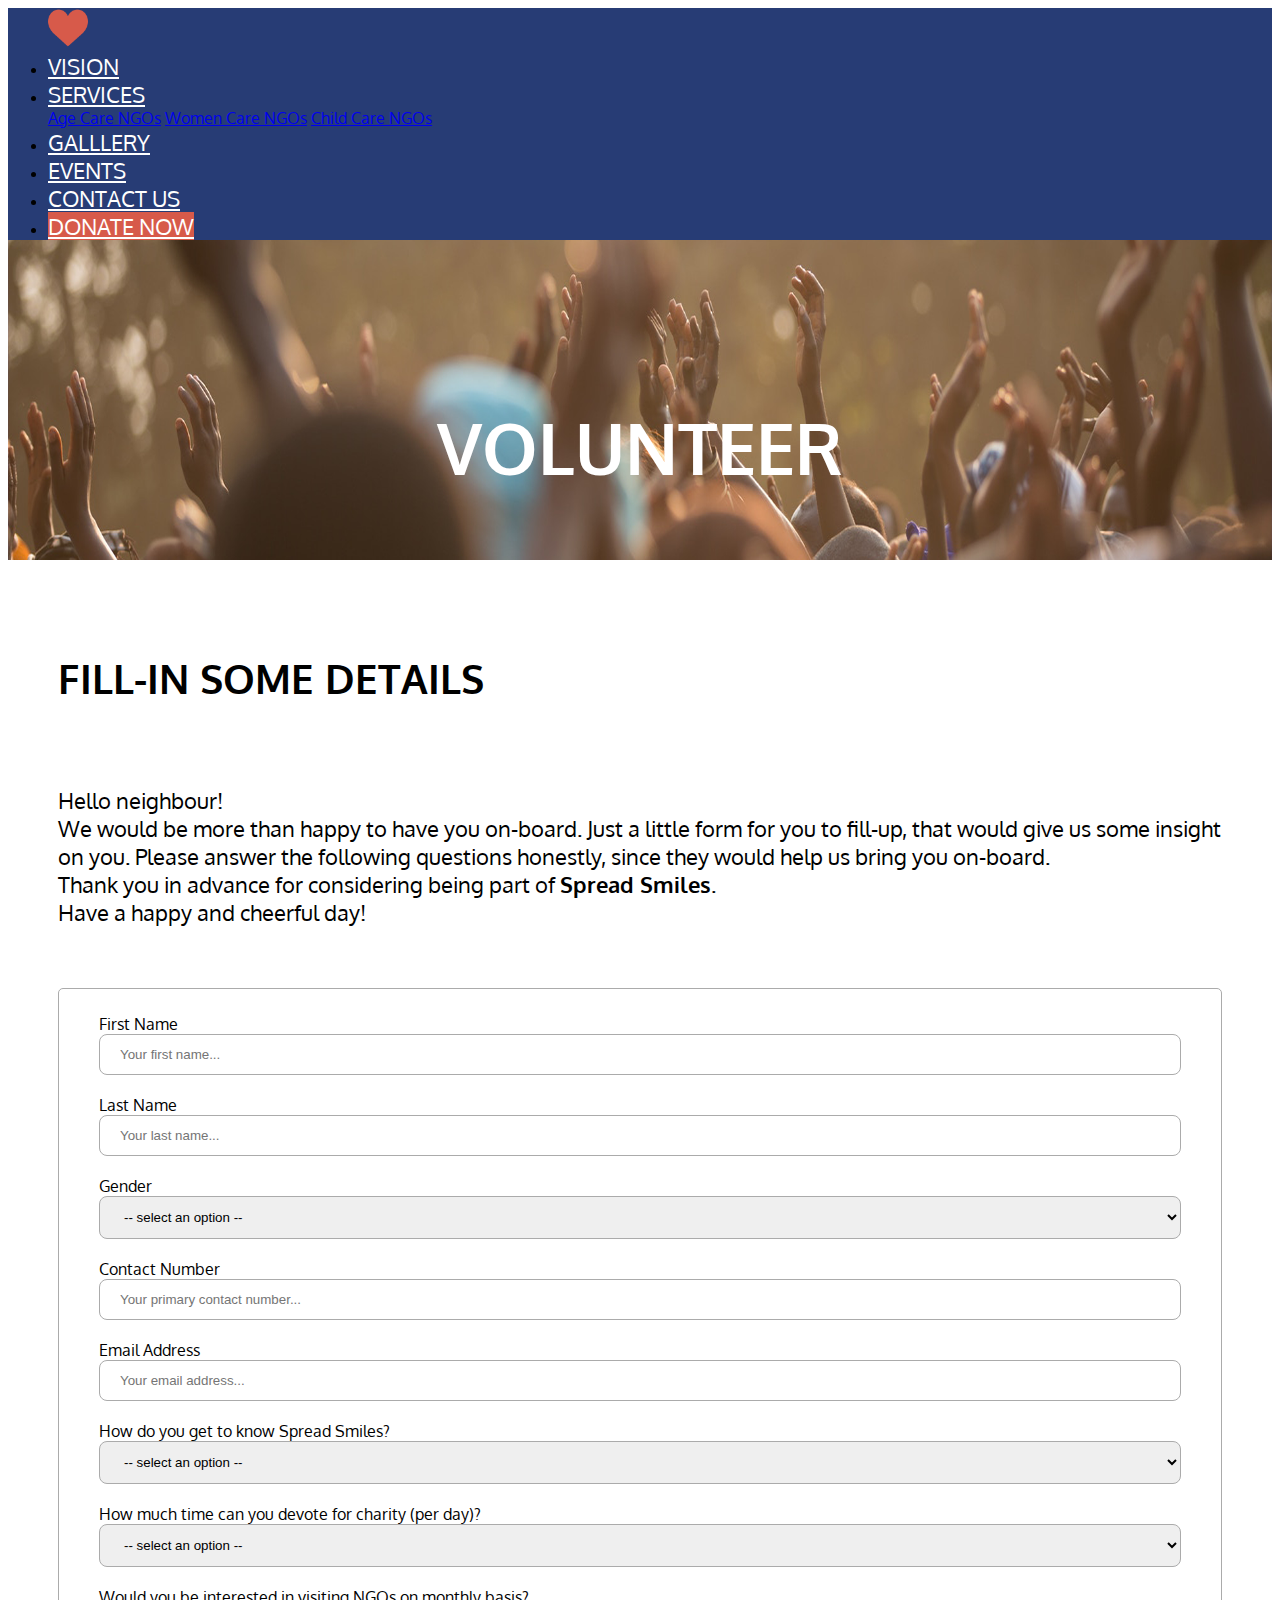
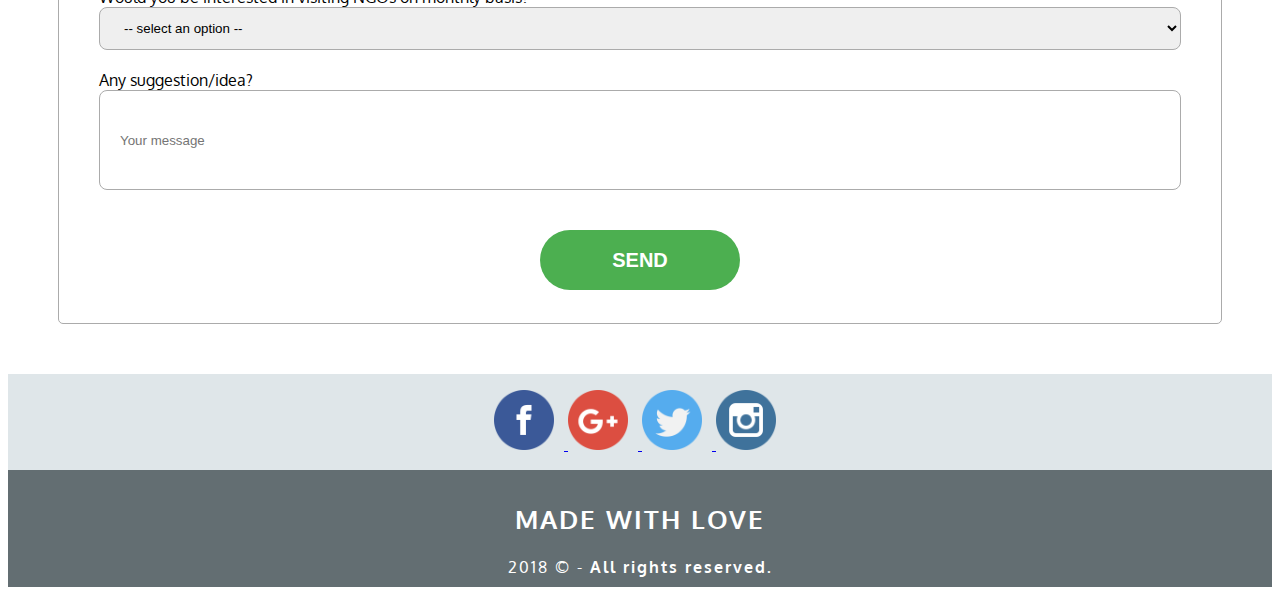
<file: pages/volunteer.html>
<!doctype html>
<html lang="en-US">
<head>
<meta charset="utf-8">
<meta http-equiv="X-UA-Compatible" content="IE=edge">
<meta name="viewport" content="width=device-width, initial-scale=1, shrink-to-fit=no">
<!-- Bootstrap CSS -->
<link rel="stylesheet" href="https://stackpath.bootstrapcdn.com/bootstrap/4.1.0/css/bootstrap.min.css" integrity="sha384-9gVQ4dYFwwWSjIDZnLEWnxCjeSWFphJiwGPXr1jddIhOegiu1FwO5qRGvFXOdJZ4" crossorigin="anonymous">
<!-- Oxygen Google Font -->
<link href="https://fonts.googleapis.com/css?family=Oxygen" rel="stylesheet">
<!-- Caveat Google Font -->
<link href="https://fonts.googleapis.com/css?family=Caveat" rel="stylesheet">
<title>Vision</title>
<link href="../css/pagesCSS/volunteer.css" rel="stylesheet" type="text/css">
</head>

<body>
<div> 
  <!-- Navigation Bar Start -->
  <nav class="navbar navbar-expand-sm navbar-dark" style="background-color: #273c75;">
    <ul class="navbar-nav">
      <a class="navbar-brand" href="../index.html"> <img src="../images/logo.png" width="40" height="40" alt="logo"> </a>
      <li class="nav-item"> <a class="nav-link" href="../pages/vision.html">VISION</a> </li>
      <li class="nav-item dropdown"> <a class="nav-link dropdown-toggle" href="../pages/services.html" id="navbardrop" data-toggle="dropdown">SERVICES</a>
        <div class="dropdown-menu">
			<a class="dropdown-item" href="../pages/services/age care.html">Age Care NGOs</a>
			<a class="dropdown-item" href="../pages/services/women.html">Women Care NGOs</a>
			<a class="dropdown-item" href="../pages/services/child education.html">Child Care NGOs</a>			
		  </div>
      </li>
      <li class="nav-item"> <a class="nav-link" href="../pages/gallery.html">GALLLERY</a> </li>
      <li class="nav-item"> <a class="nav-link" href="../pages/events.html">EVENTS</a> </li>
      <li class="nav-item"> <a class="nav-link" href="../pages/contact us.html">CONTACT US</a> </li>
      <li class="nav-item "> <a class="nav-link donateButton" href="../pages/donate.html">DONATE NOW</a> </li>
    </ul>
  </nav>
  <!-- Navigation Bar End --> 
  
  <!-- Headinng Section Start -->
  <div class="headerSection"> <img class="contactHeadingBackground" src="../images/vision Section/visionHeadingBackground.png" alt="Vision Heading Background">
    <h1 class="pageHeading">VOLUNTEER</h1>
  </div>
  <!-- Heading Section End --> 
  
  <!-- Contact Us Section Start -->
  <div class="formSection">
    <h4 class="messageHeading">FILL-IN SOME DETAILS</h4>
    <p class="messageInfo">Hello neighbour!<br>
      We would be more than happy to have you on-board. Just a little form for you to fill-up, that would give us some insight on you. Please answer the following questions honestly, since they would help us bring you on-board.<br>
      Thank you in advance for considering being part of <b>Spread Smiles</b>.<br>
      Have a happy and cheerful day!</p>
    <form class="form">
      <label for="fname">First Name</label>
      <input type="text" id="fname" name="firstname" placeholder="Your first name..." required>
      <label for="lname">Last Name</label>
      <input type="text" id="lname" name="lastname" placeholder="Your last name..." required>
      <br>
      <label for="gender">Gender</label>
      <br>
      <select name="gender" id="gender" required>
        <option disabled selected value>-- select an option --</option>
        <option value="male">Male</option>
        <option value="female">Female</option>
        <option value="other">Other</option>
      </select>
      <br>
      <label for="cnumber">Contact Number</label>
      <input type="number" id="cnumber" name="contactnumber" placeholder="Your primary contact number..." required>
      <label for="email">Email Address</label>
      <input type="email" id="email" name="email" placeholder="Your email address..." required>
      <br>
      <label for="question1">How do you get to know Spread Smiles?</label>
      <br>
      <select name="question1" id="question1" required>
        <option disabled selected value>-- select an option --</option>
        <option value="answer1">Social Websites</option>
        <option value="answer2">Family/Friend</option>
        <option value="answer3">Advertisement in Newspaper/T.V</option>
        <option value="answer4">From other charity clubs</option>
      </select>
      <br>
      <label for="question2">How much time can you devote for charity (per day)?</label>
      <br>
      <select name="question2" id="question2" required>
        <option disabled selected value>-- select an option --</option>
        <option value="answer1">Not more than 2 Hours. I am a busy person</option>
        <option value="answer2">Roughly 3-4 Hours. I am just chillin</option>
        <option value="answer3">More than 5 Hours. I am all in</option>
      </select>
      <br>
      <label for="question3">Would you be interested in visiting NGOs on monthly basis?</label>
      <br>
      <select name="question3" id="question3" required>
        <option disabled selected value>-- select an option --</option>
        <option value="answer1">Yes sure. I would be happy to meet and greet</option>
        <option value="answer2">Sorry but No. I might be busy or shy</option>
      </select>
      <br>
      <label for="text">Any suggestion/idea?</label>
      <input type="text" id="message" placeholder="Your message" name="message" required>
      <div class="sendButton">
        <input type="submit" id="submitButton" value="SEND">
      </div>
    </form>
  </div>
  <!-- Contact Us Section End --> 
  
  <!-- Footer Section Start --> 
  <!-- Social Plugins Section Start -->
  <div class="socialPlugins">
    <div class="socialIconHolder"> <a href="#"> <img class="socialIcon" src="../images/social media plugins/facebook.png" alt="facebook" width="60" height="60"> </a> <a href="#"> <img class="socialIcon" src="../images/social media plugins/googlePlus.png" alt="googlePlus" width="60" height="60"> </a> <a href="#"> <img class="socialIcon" src="../images/social media plugins/twitter.png" alt="twitter" width="60" height="60"> </a> <a href="#"> <img class="socialIcon" src="../images/social media plugins/instagram.png" alt="instagram" width="60" height="60"> </a> </div>
  </div>
  <!-- Social Plugins Section End --> 
  <!-- Copyrights Section Start -->
  <div class="copyright">
    <h2 class="copyrightHeading">MADE WITH LOVE</h2>
    2018 &copy; - <strong>All rights reserved.</strong> </div>
  <!-- Copyrights Section End --> 
  <!-- Footer Section End --> 
</div>

<!-- Scripts --> 
<script src="https://code.jquery.com/jquery-3.3.1.slim.min.js" integrity="sha384-q8i/X+965DzO0rT7abK41JStQIAqVgRVzpbzo5smXKp4YfRvH+8abtTE1Pi6jizo" crossorigin="anonymous"></script> 
<script src="https://cdnjs.cloudflare.com/ajax/libs/popper.js/1.14.0/umd/popper.min.js" integrity="sha384-cs/chFZiN24E4KMATLdqdvsezGxaGsi4hLGOzlXwp5UZB1LY//20VyM2taTB4QvJ" crossorigin="anonymous"></script> 
<script src="https://stackpath.bootstrapcdn.com/bootstrap/4.1.0/js/bootstrap.min.js" integrity="sha384-uefMccjFJAIv6A+rW+L4AHf99KvxDjWSu1z9VI8SKNVmz4sk7buKt/6v9KI65qnm" crossorigin="anonymous"></script>
</body>
</html>
</file>
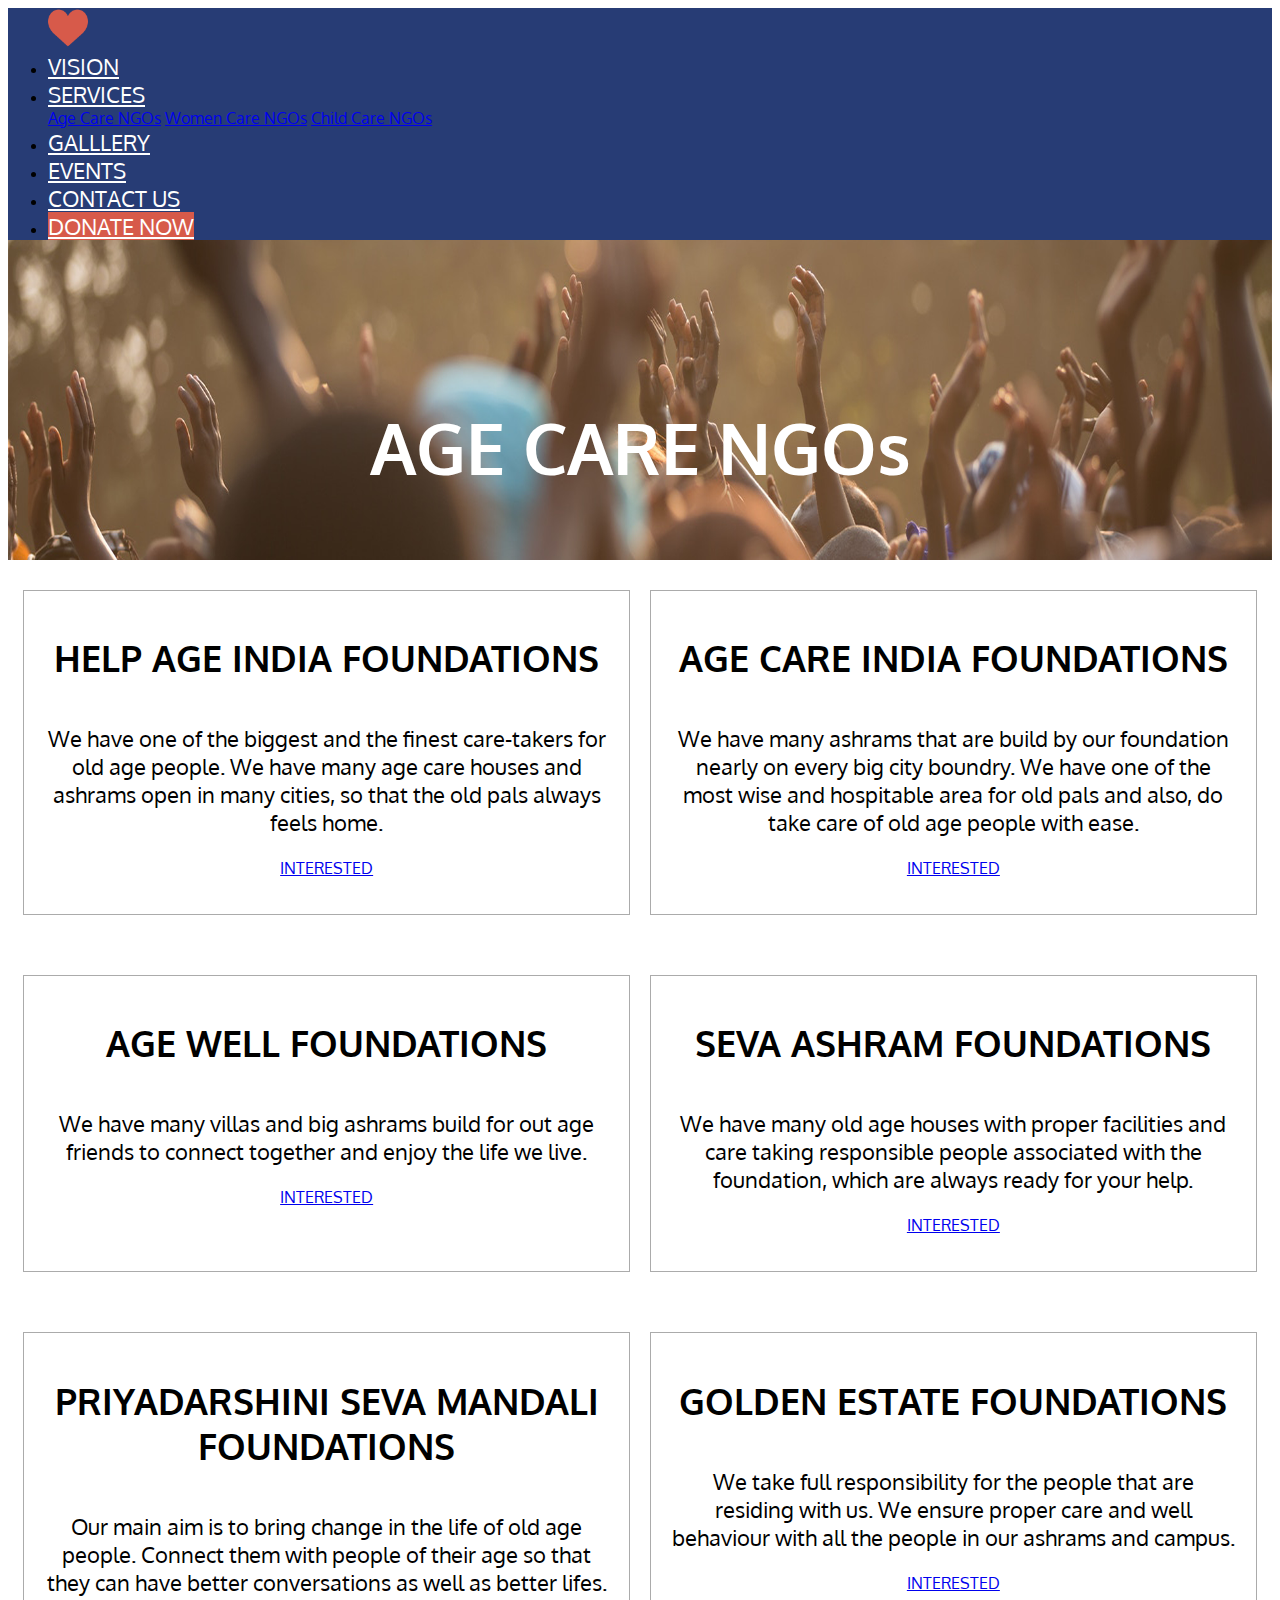
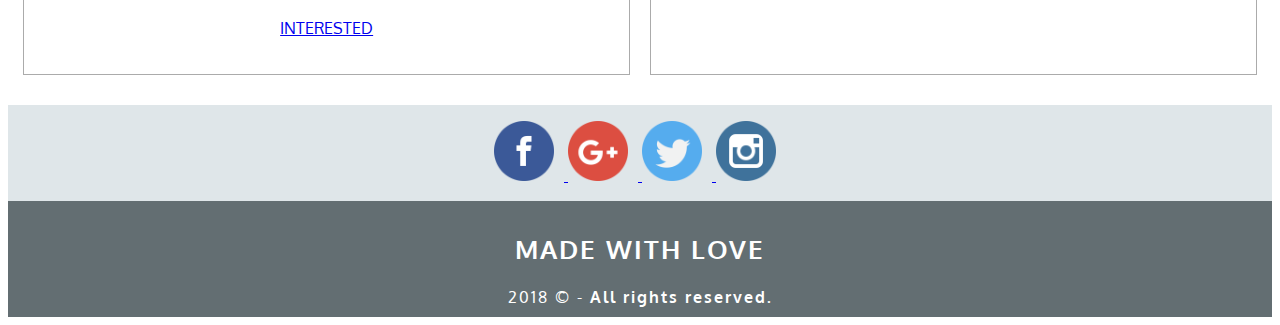
<file: pages/services/age care.html>
<!doctype html>
<html lang="en-US">
<head>
<meta charset="utf-8">
<meta http-equiv="X-UA-Compatible" content="IE=edge">
<meta name="viewport" content="width=device-width, initial-scale=1, shrink-to-fit=no">
<!-- Bootstrap CSS -->
<link rel="stylesheet" href="https://stackpath.bootstrapcdn.com/bootstrap/4.1.0/css/bootstrap.min.css" integrity="sha384-9gVQ4dYFwwWSjIDZnLEWnxCjeSWFphJiwGPXr1jddIhOegiu1FwO5qRGvFXOdJZ4" crossorigin="anonymous">
<!-- Oxygen Google Font -->
<link href="https://fonts.googleapis.com/css?family=Oxygen" rel="stylesheet">
<!-- Caveat Google Font -->
<link href="https://fonts.googleapis.com/css?family=Caveat" rel="stylesheet">
<title>Vision</title>
<link href="../../css/pagesCSS/servicesCSS/ageCare.css" rel="stylesheet" type="text/css">
</head>

<body>
<div> 
  <!-- Navigation Bar Start -->
  <nav class="navbar navbar-expand-sm navbar-dark" style="background-color: #273c75;">
    <ul class="navbar-nav">
      <a class="navbar-brand" href="../../index.html"> <img src="../../images/logo.png" width="40" height="40" alt="logo"> </a>
      <li class="nav-item"> <a class="nav-link" href="../vision.html">VISION</a> </li>
      <li class="nav-item dropdown"> <a class="nav-link dropdown-toggle" href="#" id="navbardrop" data-toggle="dropdown">SERVICES</a>
        <div class="dropdown-menu"> <a class="dropdown-item" href="age care.html">Age Care NGOs</a> <a class="dropdown-item" href="women care.html">Women Care NGOs</a> <a class="dropdown-item" href="child care.html">Child Care NGOs</a> </div>
      </li>
      <li class="nav-item"> <a class="nav-link" href="../gallery.html">GALLLERY</a> </li>
      <li class="nav-item"> <a class="nav-link" href="../events.html">EVENTS</a> </li>
      <li class="nav-item"> <a class="nav-link" href="../contact us.html">CONTACT US</a> </li>
      <li class="nav-item "> <a class="nav-link donateButton" href="../donate.html">DONATE NOW</a> </li>
    </ul>
  </nav>
  <!-- Navigation Bar End --> 
  
  <!-- Headinng Section Start -->
  <div class="headerSection"> <img class="visionHeadingBackground" src="../../images/vision Section/visionHeadingBackground.png" alt="Vision Heading Background">
    <h1 class="pageHeading">AGE CARE NGOs</h1>
  </div>
  <!-- Heading Section End --> 
  
  <!-- Jumbotron Section Start -->
  <div class="cardHolder">
    <div class="card">
      <h1 class="cardHeading">HELP AGE INDIA FOUNDATIONS</h1>
      <p class="cardText">We have one of the biggest and the finest care-takers for old age people. We have many age care houses and ashrams open in many cities, so that the old pals always feels home.</p>
      <p><a class="btn btn-primary btn-lg" href="https://www.helpageindia.org/" target="_blank" role="button">INTERESTED</a></p>
    </div>
    <div class="card">
      <h1 class="cardHeading">AGE CARE INDIA FOUNDATIONS</h1>
      <p class="cardText">We have many ashrams that are build by our foundation nearly on every big city boundry. We have one of the most wise and hospitable area for old pals and also, do take care of old age people with ease.</p>
      <p><a class="btn btn-primary btn-lg" href="http://www.age-care-india.org/" target="_blank" role="button">INTERESTED</a></p>
    </div>
    <div class="card">
      <h1 class="cardHeading">AGE WELL FOUNDATIONS</h1>
      <p class="cardText">We have many villas and big ashrams build for out age friends to connect together and enjoy the life we live.</p>
      <p><a class="btn btn-primary btn-lg" href="http://www.agewellfoundation.org/" target="_blank" role="button">INTERESTED</a></p>
    </div>
    <div class="card">
      <h1 class="cardHeading">SEVA ASHRAM FOUNDATIONS</h1>
      <p class="cardText">We have many old age houses with proper facilities and care taking responsible people associated with the foundation, which are always ready for your help.</p>
      <p><a class="btn btn-primary btn-lg" href="http://www.sevashramap.org/" target="_blank" role="button">INTERESTED</a></p>
    </div>
    <div class="card">
      <h1 class="cardHeading">PRIYADARSHINI SEVA MANDALI FOUNDATIONS</h1>
      <p class="cardText">Our main aim is to bring change in the life of old age people. Connect them with people of their age so that they can have better conversations as well as better lifes.</p>
      <p><a class="btn btn-primary btn-lg" href="http://psmngo.org/index.html" target="_blank" role="button">INTERESTED</a></p>
    </div>
	  <div class="card">
      <h1 class="cardHeading">GOLDEN ESTATE FOUNDATIONS</h1>
      <p class="cardText">We take full responsibility for the people that are residing with us. We ensure proper care and well behaviour with all the people in our ashrams and campus.</p>
      <p><a class="btn btn-primary btn-lg" href="http://www.thegoldenestate.com/" target="_blank" role="button">INTERESTED</a></p>
    </div>
  </div>
  <!-- Jumbotron Section Ends --> 
  
  <!-- Footer Section Start --> 
  <!-- Social Plugins Section Start -->
  <div class="socialPlugins">
    <div class="socialIconHolder"> <a href="#"> <img class="socialIcon" src="../../images/social media plugins/facebook.png" alt="facebook" width="60" height="60"> </a> <a href="#"> <img class="socialIcon" src="../../images/social media plugins/googlePlus.png" alt="googlePlus" width="60" height="60"> </a> <a href="#"> <img class="socialIcon" src="../../images/social media plugins/twitter.png" alt="twitter" width="60" height="60"> </a> <a href="#"> <img class="socialIcon" src="../../images/social media plugins/instagram.png" alt="instagram" width="60" height="60"> </a> </div>
  </div>
  <!-- Social Plugins Section End --> 
  <!-- Copyrights Section Start -->
  <div class="copyright">
    <h2 class="copyrightHeading">MADE WITH LOVE</h2>
    2018 &copy; - <strong>All rights reserved.</strong> </div>
  <!-- Copyrights Section End --> 
  <!-- Footer Section End --> 
</div>

<!-- Scripts --> 
<script src="https://code.jquery.com/jquery-3.3.1.slim.min.js" integrity="sha384-q8i/X+965DzO0rT7abK41JStQIAqVgRVzpbzo5smXKp4YfRvH+8abtTE1Pi6jizo" crossorigin="anonymous"></script> 
<script src="https://cdnjs.cloudflare.com/ajax/libs/popper.js/1.14.0/umd/popper.min.js" integrity="sha384-cs/chFZiN24E4KMATLdqdvsezGxaGsi4hLGOzlXwp5UZB1LY//20VyM2taTB4QvJ" crossorigin="anonymous"></script> 
<script src="https://stackpath.bootstrapcdn.com/bootstrap/4.1.0/js/bootstrap.min.js" integrity="sha384-uefMccjFJAIv6A+rW+L4AHf99KvxDjWSu1z9VI8SKNVmz4sk7buKt/6v9KI65qnm" crossorigin="anonymous"></script>
</body>
</html>
</file>
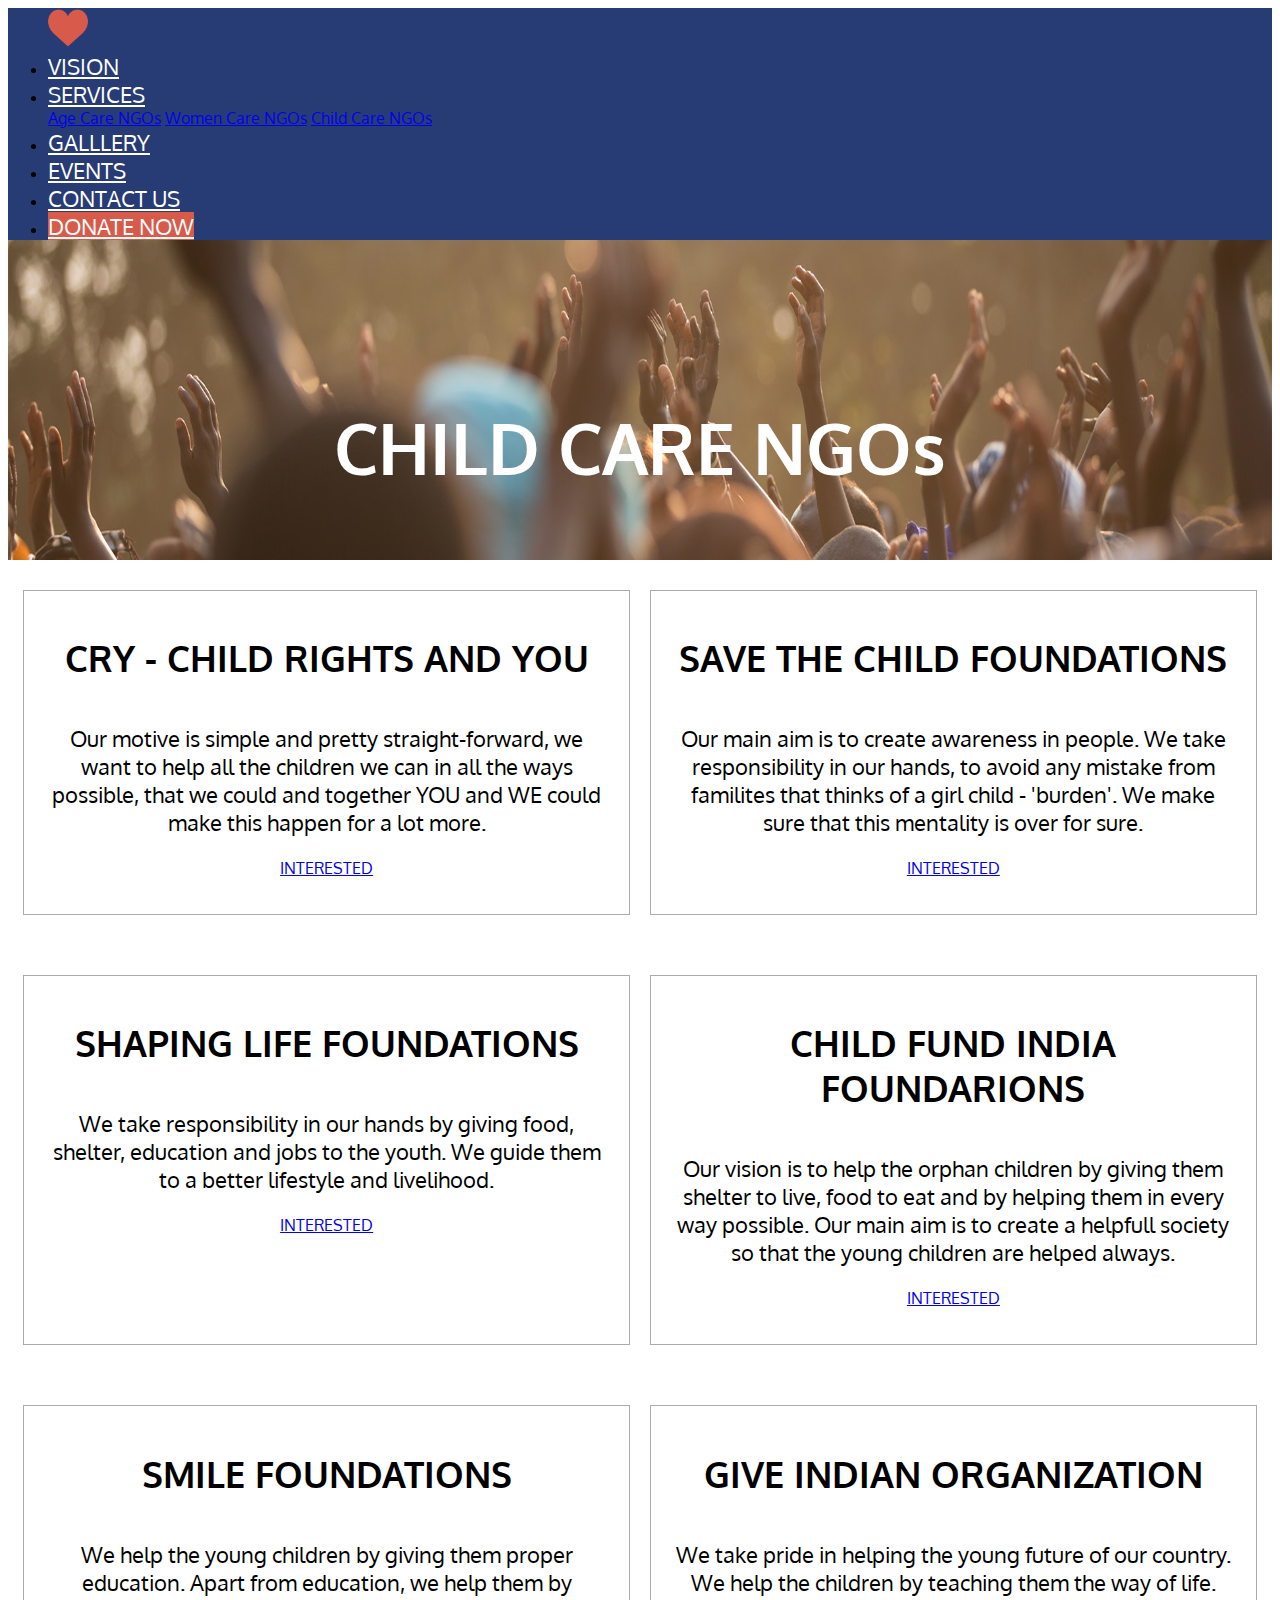
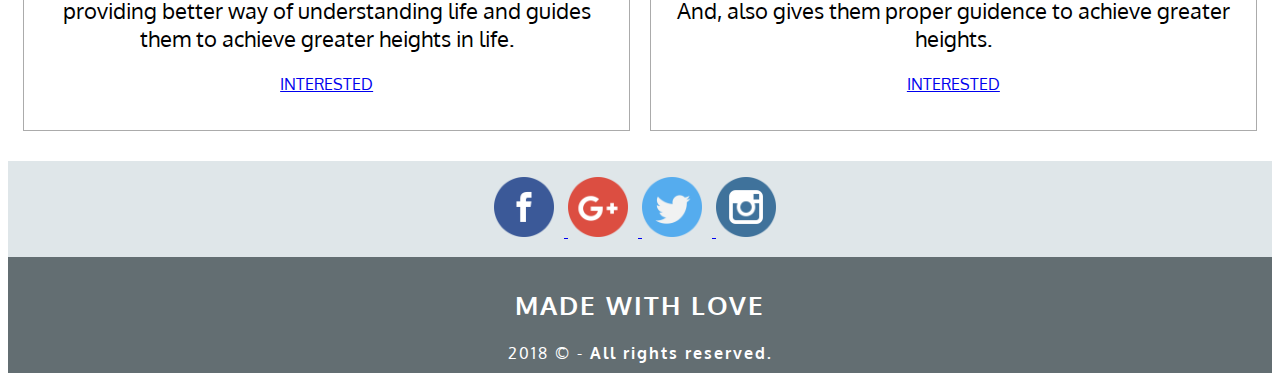
<file: pages/services/child care.html>
<!doctype html>
<html lang="en-US">
<head>
<meta charset="utf-8">
<meta http-equiv="X-UA-Compatible" content="IE=edge">
<meta name="viewport" content="width=device-width, initial-scale=1, shrink-to-fit=no">
<!-- Bootstrap CSS -->
<link rel="stylesheet" href="https://stackpath.bootstrapcdn.com/bootstrap/4.1.0/css/bootstrap.min.css" integrity="sha384-9gVQ4dYFwwWSjIDZnLEWnxCjeSWFphJiwGPXr1jddIhOegiu1FwO5qRGvFXOdJZ4" crossorigin="anonymous">
<!-- Oxygen Google Font -->
<link href="https://fonts.googleapis.com/css?family=Oxygen" rel="stylesheet">
<!-- Caveat Google Font -->
<link href="https://fonts.googleapis.com/css?family=Caveat" rel="stylesheet">
<title>Vision</title>
<link href="../../css/pagesCSS/servicesCSS/childCare.css" rel="stylesheet" type="text/css">
</head>

<body>
<div> 
  <!-- Navigation Bar Start -->
  <nav class="navbar navbar-expand-sm navbar-dark" style="background-color: #273c75;">
    <ul class="navbar-nav">
      <a class="navbar-brand" href="../../index.html"> <img src="../../images/logo.png" width="40" height="40" alt="logo"> </a>
      <li class="nav-item"> <a class="nav-link" href="../vision.html">VISION</a> </li>
      <li class="nav-item dropdown"> <a class="nav-link dropdown-toggle" href="#" id="navbardrop" data-toggle="dropdown">SERVICES</a>
        <div class="dropdown-menu"> <a class="dropdown-item" href="age care.html">Age Care NGOs</a> <a class="dropdown-item" href="women care.html">Women Care NGOs</a> <a class="dropdown-item" href="child care.html">Child Care NGOs</a> </div>
      </li>
      <li class="nav-item"> <a class="nav-link" href="../gallery.html">GALLLERY</a> </li>
      <li class="nav-item"> <a class="nav-link" href="../events.html">EVENTS</a> </li>
      <li class="nav-item"> <a class="nav-link" href="../contact us.html">CONTACT US</a> </li>
      <li class="nav-item "> <a class="nav-link donateButton" href="../donate.html">DONATE NOW</a> </li>
    </ul>
  </nav>
  <!-- Navigation Bar End --> 
  
  <!-- Headinng Section Start -->
  <div class="headerSection"> <img class="visionHeadingBackground" src="../../images/vision Section/visionHeadingBackground.png" alt="Vision Heading Background">
    <h1 class="pageHeading">CHILD CARE NGOs</h1>
  </div>
  <!-- Heading Section End --> 
    
  <!-- Jumbotron Section Start -->
  <div class="cardHolder">
    <div class="card">
      <h1 class="cardHeading">CRY - CHILD RIGHTS AND YOU</h1>
      <p class="cardText">Our motive is simple and pretty straight-forward, we want to help all the children we can in all the ways possible, that we could and together YOU and WE could make this happen for a lot more.</p>
      <p><a class="btn btn-primary btn-lg" href="https://www.cry.org/" target="_blank" role="button">INTERESTED</a></p>
    </div>
    <div class="card">
      <h1 class="cardHeading">SAVE THE CHILD FOUNDATIONS</h1>
      <p class="cardText">Our main aim is to create awareness in people. We take responsibility in our hands, to avoid any mistake from familites that thinks of a girl child - 'burden'. We make sure that this mentality is over for sure.</p>
      <p><a class="btn btn-primary btn-lg" href="https://www.savethechildren.in/" target="_blank" role="button">INTERESTED</a></p>
    </div>
    <div class="card">
      <h1 class="cardHeading">SHAPING LIFE FOUNDATIONS</h1>
      <p class="cardText">We take responsibility in our hands by giving food, shelter, education and jobs to the youth. We guide them to a better lifestyle and livelihood.</p>
      <p><a class="btn btn-primary btn-lg" href="http://www.shaping-lives.org/" target="_blank" role="button">INTERESTED</a></p>
    </div>
    <div class="card">
      <h1 class="cardHeading">CHILD FUND INDIA FOUNDARIONS</h1>
      <p class="cardText">Our vision is to help the orphan children by giving them shelter to live, food to eat and by helping them in every way possible. Our main aim is to create a helpfull society so that the young children are helped always.</p>
      <p><a class="btn btn-primary btn-lg" href="https://childfundindia.org/" target="_blank" role="button">INTERESTED</a></p>
    </div>
    <div class="card">
      <h1 class="cardHeading">SMILE FOUNDATIONS</h1>
      <p class="cardText">We help the young children by giving them proper education. Apart from education, we help them by providing better way of understanding life and guides them to achieve greater heights in life.</p>
      <p><a class="btn btn-primary btn-lg" href="https://www.smilefoundationindia.org/" target="_blank" role="button">INTERESTED</a></p>
    </div>
    <div class="card">
      <h1 class="cardHeading">GIVE INDIAN ORGANIZATION</h1>
      <p class="cardText">We take pride in helping the young future of our country. We help the children by teaching them the way of life. And, also gives them proper guidence to achieve greater heights.</p>
      <p><a class="btn btn-primary btn-lg" href="http://www.giveindia.org/" target="_blank" role="button">INTERESTED</a></p>
    </div>
  </div>
  <!-- Jumbotron Section Ends --> 
	
  <!-- Footer Section Start --> 
  <!-- Social Plugins Section Start -->
  <div class="socialPlugins">
    <div class="socialIconHolder"> <a href="#"> <img class="socialIcon" src="../../images/social media plugins/facebook.png" alt="facebook" width="60" height="60"> </a> <a href="#"> <img class="socialIcon" src="../../images/social media plugins/googlePlus.png" alt="googlePlus" width="60" height="60"> </a> <a href="#"> <img class="socialIcon" src="../../images/social media plugins/twitter.png" alt="twitter" width="60" height="60"> </a> <a href="#"> <img class="socialIcon" src="../../images/social media plugins/instagram.png" alt="instagram" width="60" height="60"> </a> </div>
  </div>
  <!-- Social Plugins Section End --> 
  <!-- Copyrights Section Start -->
  <div class="copyright">
    <h2 class="copyrightHeading">MADE WITH LOVE</h2>
    2018 &copy; - <strong>All rights reserved.</strong> </div>
  <!-- Copyrights Section End --> 
  <!-- Footer Section End --> 
</div>

<!-- Scripts --> 
<script src="https://code.jquery.com/jquery-3.3.1.slim.min.js" integrity="sha384-q8i/X+965DzO0rT7abK41JStQIAqVgRVzpbzo5smXKp4YfRvH+8abtTE1Pi6jizo" crossorigin="anonymous"></script> 
<script src="https://cdnjs.cloudflare.com/ajax/libs/popper.js/1.14.0/umd/popper.min.js" integrity="sha384-cs/chFZiN24E4KMATLdqdvsezGxaGsi4hLGOzlXwp5UZB1LY//20VyM2taTB4QvJ" crossorigin="anonymous"></script> 
<script src="https://stackpath.bootstrapcdn.com/bootstrap/4.1.0/js/bootstrap.min.js" integrity="sha384-uefMccjFJAIv6A+rW+L4AHf99KvxDjWSu1z9VI8SKNVmz4sk7buKt/6v9KI65qnm" crossorigin="anonymous"></script>
</body>
</html>
</file>
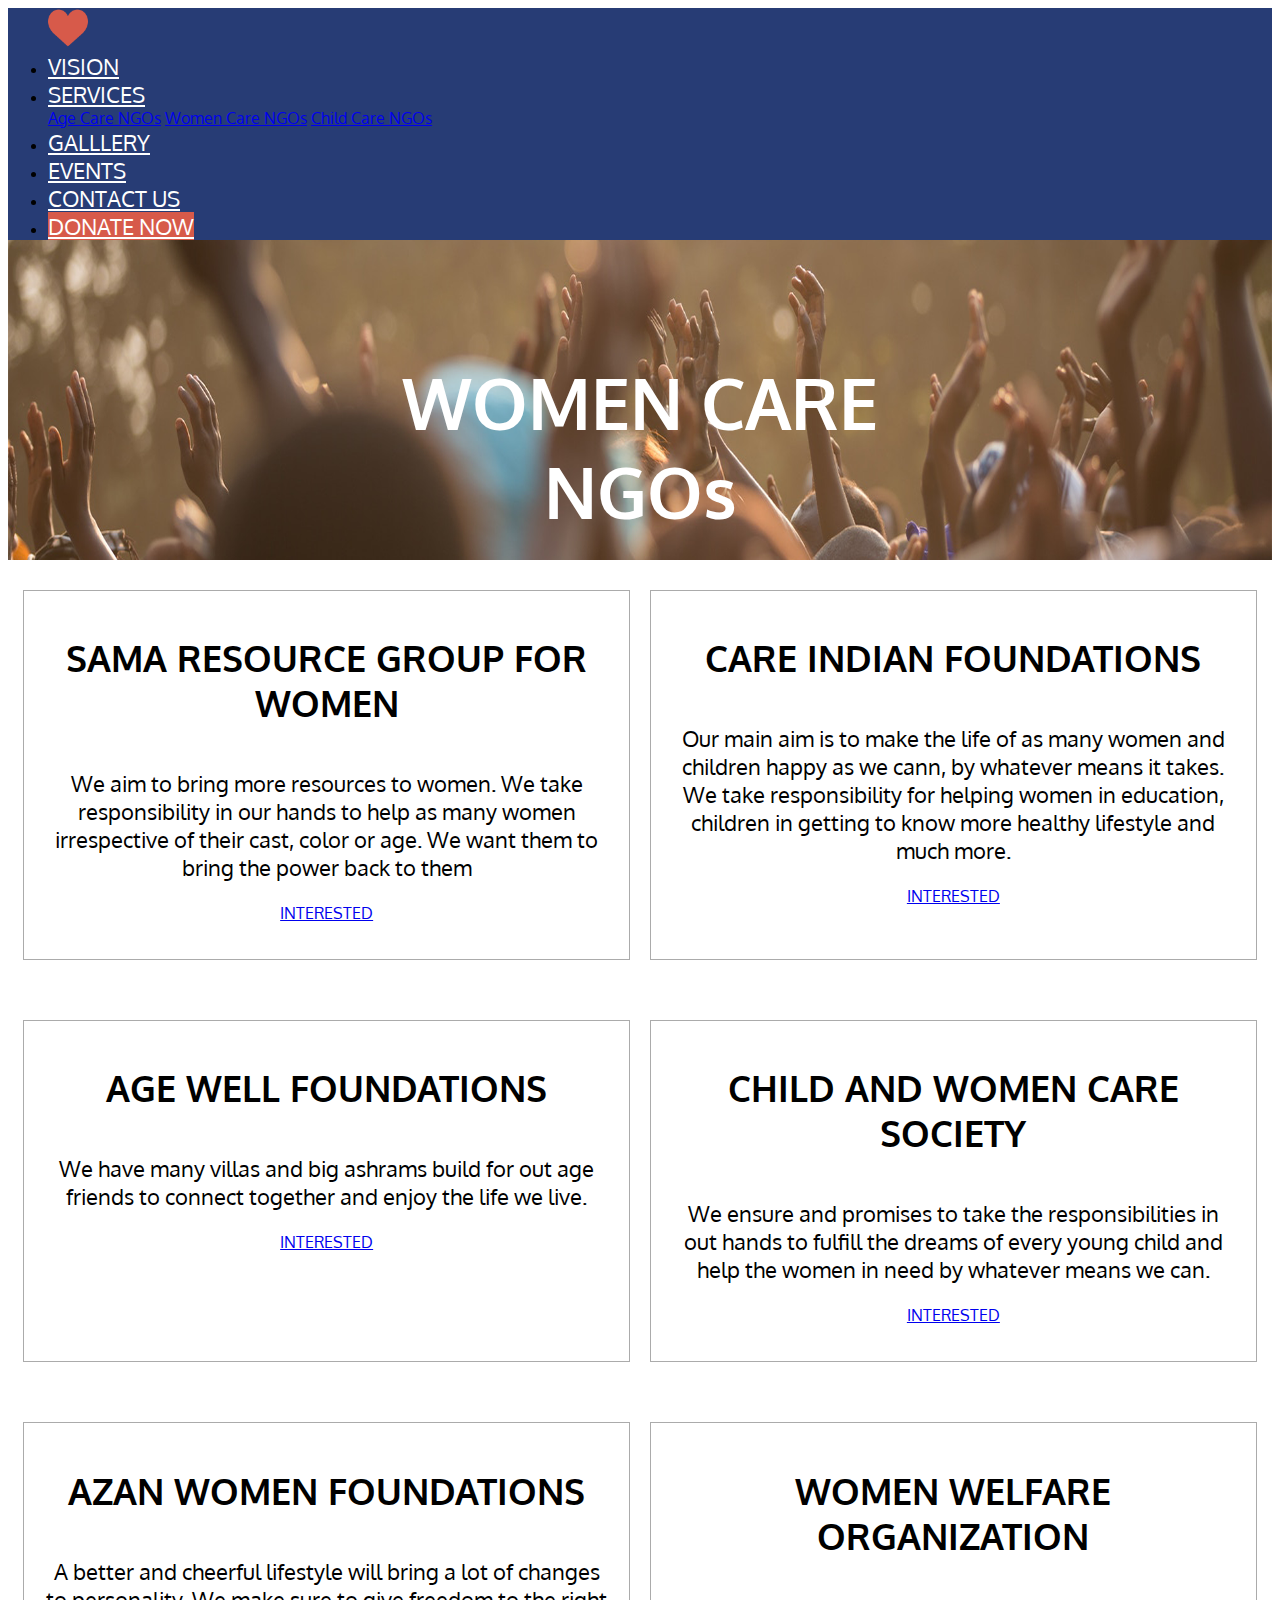
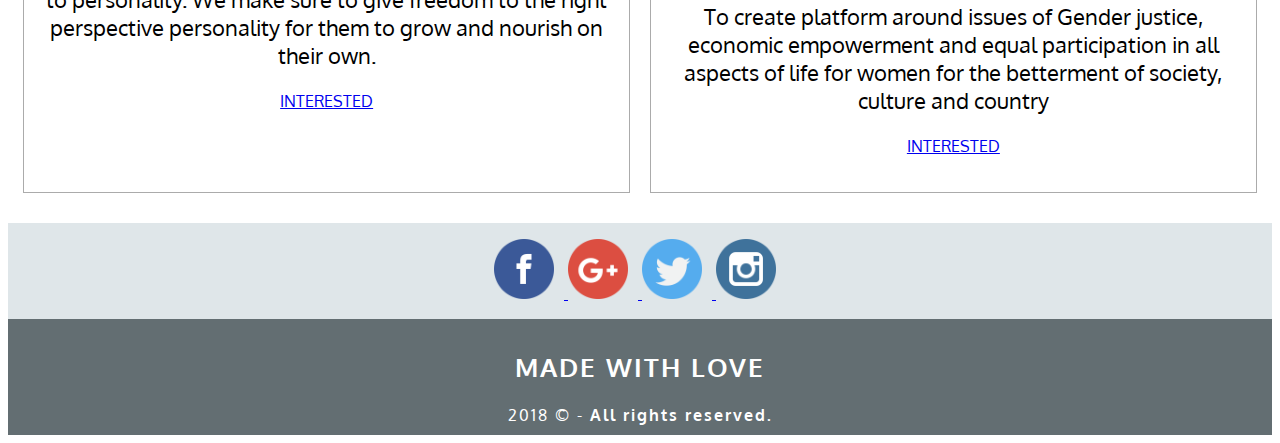
<file: pages/services/women care.html>
<!doctype html>
<html lang="en-US">
<head>
<meta charset="utf-8">
<meta http-equiv="X-UA-Compatible" content="IE=edge">
<meta name="viewport" content="width=device-width, initial-scale=1, shrink-to-fit=no">
<!-- Bootstrap CSS -->
<link rel="stylesheet" href="https://stackpath.bootstrapcdn.com/bootstrap/4.1.0/css/bootstrap.min.css" integrity="sha384-9gVQ4dYFwwWSjIDZnLEWnxCjeSWFphJiwGPXr1jddIhOegiu1FwO5qRGvFXOdJZ4" crossorigin="anonymous">
<!-- Oxygen Google Font -->
<link href="https://fonts.googleapis.com/css?family=Oxygen" rel="stylesheet">
<!-- Caveat Google Font -->
<link href="https://fonts.googleapis.com/css?family=Caveat" rel="stylesheet">
<title>Vision</title>
<link href="../../css/pagesCSS/servicesCSS/womenCare.css" rel="stylesheet" type="text/css">
</head>

<body>
<div> 
  <!-- Navigation Bar Start -->
  <nav class="navbar navbar-expand-sm navbar-dark" style="background-color: #273c75;">
    <ul class="navbar-nav">
      <a class="navbar-brand" href="../../index.html"> <img src="../../images/logo.png" width="40" height="40" alt="logo"> </a>
      <li class="nav-item"> <a class="nav-link" href="../vision.html">VISION</a> </li>
      <li class="nav-item dropdown"> <a class="nav-link dropdown-toggle" href="#" id="navbardrop" data-toggle="dropdown">SERVICES</a>
        <div class="dropdown-menu"> <a class="dropdown-item" href="age care.html">Age Care NGOs</a> <a class="dropdown-item" href="women care.html">Women Care NGOs</a> <a class="dropdown-item" href="child care.html">Child Care NGOs</a> </div>
      </li>
      <li class="nav-item"> <a class="nav-link" href="../gallery.html">GALLLERY</a> </li>
      <li class="nav-item"> <a class="nav-link" href="../events.html">EVENTS</a> </li>
      <li class="nav-item"> <a class="nav-link" href="../contact us.html">CONTACT US</a> </li>
      <li class="nav-item "> <a class="nav-link donateButton" href="../donate.html">DONATE NOW</a> </li>
    </ul>
  </nav>
  <!-- Navigation Bar End --> 
  
  <!-- Headinng Section Start -->
  <div class="headerSection"> <img class="visionHeadingBackground" src="../../images/vision Section/visionHeadingBackground.png" alt="Vision Heading Background">
    <h1 class="pageHeading">WOMEN CARE NGOs</h1>
  </div>
  <!-- Heading Section End --> 
  
  <!-- Jumbotron Section Start -->
  <div class="cardHolder">
    <div class="card">
      <h1 class="cardHeading">SAMA RESOURCE GROUP FOR WOMEN</h1>
      <p class="cardText">We aim to bring more resources to women. We take responsibility in our hands to help as many women irrespective of their cast, color or age. We want them to bring the power back to them</p>
      <p><a class="btn btn-primary btn-lg" href="http://www.samawomenshealth.in/" target="_blank" role="button">INTERESTED</a></p>
    </div>
    <div class="card">
      <h1 class="cardHeading">CARE INDIAN FOUNDATIONS</h1>
      <p class="cardText">Our main aim is to make the life of as many women and children happy as we cann, by whatever means it takes. We take responsibility for helping women in education, children in getting to know more healthy lifestyle and much more.</p>
      <p><a class="btn btn-primary btn-lg" href="https://www.careindia.org/" target="_blank" role="button">INTERESTED</a></p>
    </div>
    <div class="card">
      <h1 class="cardHeading">AGE WELL FOUNDATIONS</h1>
      <p class="cardText">We have many villas and big ashrams build for out age friends to connect together and enjoy the life we live.</p>
      <p><a class="btn btn-primary btn-lg" href="http://www.agewellfoundation.org/" target="_blank" role="button">INTERESTED</a></p>
    </div>
    <div class="card">
      <h1 class="cardHeading">CHILD AND WOMEN CARE SOCIETY</h1>
      <p class="cardText">We ensure and promises to take the responsibilities in out hands to fulfill the dreams of every young child and help the women in need by whatever means we can.</p>
      <p><a class="btn btn-primary btn-lg" href="http://www.cwcs.in/" target="_blank" role="button">INTERESTED</a></p>
    </div>
    <div class="card">
      <h1 class="cardHeading">AZAN WOMEN FOUNDATIONS</h1>
      <p class="cardText">A better and cheerful lifestyle will bring a lot of changes to personality. We make sure to give freedom to the right perspective personality for them to grow and nourish on their own.</p>
      <p><a class="btn btn-primary btn-lg" href="http://azadfoundation.com/about-us/" target="_blank" role="button">INTERESTED</a></p>
    </div>
    <div class="card">
      <h1 class="cardHeading">WOMEN WELFARE ORGANIZATION</h1>
      <p class="cardText">To create platform around issues of Gender justice, economic empowerment and equal participation in all aspects of life for women for the betterment of society, culture and country</p>
      <p><a class="btn btn-primary btn-lg" href="http://www.womenwelfare.org/" target="_blank" role="button">INTERESTED</a></p>
    </div>
  </div>
  <!-- Jumbotron Section Ends --> 
	
  <!-- Footer Section Start --> 
  <!-- Social Plugins Section Start -->
  <div class="socialPlugins">
    <div class="socialIconHolder"> <a href="#"> <img class="socialIcon" src="../../images/social media plugins/facebook.png" alt="facebook" width="60" height="60"> </a> <a href="#"> <img class="socialIcon" src="../../images/social media plugins/googlePlus.png" alt="googlePlus" width="60" height="60"> </a> <a href="#"> <img class="socialIcon" src="../../images/social media plugins/twitter.png" alt="twitter" width="60" height="60"> </a> <a href="#"> <img class="socialIcon" src="../../images/social media plugins/instagram.png" alt="instagram" width="60" height="60"> </a> </div>
  </div>
  <!-- Social Plugins Section End --> 
  <!-- Copyrights Section Start -->
  <div class="copyright">
    <h2 class="copyrightHeading">MADE WITH LOVE</h2>
    2018 &copy; - <strong>All rights reserved.</strong> </div>
  <!-- Copyrights Section End --> 
  <!-- Footer Section End --> 
</div>

<!-- Scripts --> 
<script src="https://code.jquery.com/jquery-3.3.1.slim.min.js" integrity="sha384-q8i/X+965DzO0rT7abK41JStQIAqVgRVzpbzo5smXKp4YfRvH+8abtTE1Pi6jizo" crossorigin="anonymous"></script> 
<script src="https://cdnjs.cloudflare.com/ajax/libs/popper.js/1.14.0/umd/popper.min.js" integrity="sha384-cs/chFZiN24E4KMATLdqdvsezGxaGsi4hLGOzlXwp5UZB1LY//20VyM2taTB4QvJ" crossorigin="anonymous"></script> 
<script src="https://stackpath.bootstrapcdn.com/bootstrap/4.1.0/js/bootstrap.min.js" integrity="sha384-uefMccjFJAIv6A+rW+L4AHf99KvxDjWSu1z9VI8SKNVmz4sk7buKt/6v9KI65qnm" crossorigin="anonymous"></script>
</body>
</html>
</file>
<file: css/spreadSmile.css>
/* Body Tag Start */
body {
	font-family: 'Oxygen', sans-serif;
	background-image: url(../images/volunteerSection/volunteerBackgroundImage.jpg);
	height: 100%;
	background-attachment: fixed;
	background-position: center;
	background-repeat: no-repeat;
	background-size: cover;
}
/* Body Tag End */

/* Logo Bar Start */
.logoBar {
	background-color: #192a56;
	position: relative;
	text-align: center;
	padding-top: 10px;
	padding-bottom: 10px;
}
.logoHeading {
	color: #FFFFFF;
	font-size: 68px;
	position: absolute;
	top: 40%;
	left: 50%;
	transform: translate(-50%, -50%);
	font-family: 'Barrio', cursive;
}
.logoSubHeading {
	color: #FFFFFF;
	font-size: 36px;
	margin-bottom: 0px;
	position: absolute;
	top: 70%;
	left: 50%;
	transform: translate(-50%, -50%);
	font-family: 'Harmattan', sans-serif;
}
/* Logo Bar End */

/* Navigation Bar Start */
li {
	margin-right: 46px;
}
.navbar-nav {
	margin: auto;
}
.nav-item > a {
	font-size: 22px;
}
.nav-item > a:hover {
	background-color: #d75a4a;
}
.nav-link {
	color: #ffffff !important;
}
.donateButton {
	background-color: #d75a4a;
}
/* Navigation Bar End */

/* Carousel Section Start */
.carousel-inner > .carousel-item > img {
	width: 1920px;
	height: 725px;
}
.carouselHeading {
	display: inline;
	padding-left: 20px;
	padding-right: 20px;
	background-color: #d75a4a;
	font-size: 76px;
}
.carouselInfo {
	margin-top: 10px;
	background-color: #d63031;
	font-size: 28px;
}
/* Carousel Section End */

/* Button Group Section Start */
.infoTag {
	font-size: 22px;
	padding-top: 20px;
	font-weight: lighter;
}
.headingTag {
	font-size: 36px;
	padding-top: 6px;
	padding-bottom: 20px;
	font-weight: bold;
}
/* Button Group Section End */

/* Events Section Start */
.jumbotron {
	background-color: #FFFFFF;
	height: 730px;
}
.eventImage {
	float: left;
	margin-left: 70px;
	margin-right: 40px;
}
.eventHeading {
	font-size: 32px;
}
.eventInfo {
	font-size: 22px;
	padding-right: 10px;
}
.knowMoreLink {
	color: #000000;
	text-decoration: none !important;
}
.knowMoreLink:hover {
	color: #000000;
}
.interestedButton {
	font-size: 22px;
	padding-top: 10px;
	padding-right: 30px;
	padding-bottom: 10px;
	padding-left: 30px;
}
/* Events Section End */

/* Volunteer Section Start */
.card {
	margin: auto;
	margin-top: 160px;
	margin-bottom: 160px;
}
.card-body {
	text-align: center;
	margin-top: 30px;
	margin-bottom: 30px;
}
.card-title {
	font-size: 52px;
	font-weight: bold;
	letter-spacing: 2.5px;
}
.card-subtitle {
	font-size: 28px;
	font-weight: lighter;
}
.card-text {
	font-size: 20px;
	color: #b2bec3;
}
.buttonPadding {
	padding-top: 10px;
	padding-right: 30px;
	padding-bottom: 10px;
	padding-left: 30px;
}
/* Volunteer Section End */

/* Social Plugins Section Start */
.socialPlugins {
	background-color: #dfe6e9;
	padding-top: 16px;
	padding-bottom: 16px;
}
.socialIconHolder {
	text-align: center;
}
.socialIcon {
	margin-right: 10px;
}
.socialIcon:hover {
	opacity: 0.7;
}
/* Social Plugins Section End */

/* Copyright Section Start */
.copyright {
	text-align: center;
	padding-top: 10px;
	padding-bottom: 10px;
	background-color: #636e72;
	color: #FFFFFF;
	letter-spacing: 2px;
}
.copyrightHeading {
	font-size: 26px;
	letter-spacing: 2px;
	text-transform: uppercase;
}
/* Copyright Section End */
</file>
<file: css/pagesCSS/contactUs.css>
/* Body Tag Start */
body {
	font-family: 'Oxygen', sans-serif;
	background-color: #000000;
}
/* Body Tag End */

/* Navigation Bar Start */
li {
	margin-right: 46px;
}
.navbar-nav {
	margin: auto;
}
.navbar-brand {
	margin-right: 100px;
}
.nav-item > a {
	font-size: 22px;
}
.nav-item > a:hover {
	background-color: #d75a4a;
}
.nav-link {
	color: #ffffff !important;
}
.activePage {
	color: #d75a4a !important;
	font-weight: bolder;
}
.activePage:hover {
	background-color: transparent !important;
}
.donateButton {
	background-color: #d75a4a;
}
/* Navigation Bar End */

/* Heading Section Start */
.headerSection {
	position: relative;
	text-align: center;
	background-color: blue;
	width: auto;
	height: 320px;
}
.contactHeadingBackground {
	width: 100%;
	height: 320px;
}
.pageHeading {
	font-weight: bold;
	font-size: 70px;
	color: #FFFFFF;
	text-align: center;
	position: absolute;
	top: 50%;
	left: 50%;
	transform: translate(-50%, -50%);
}
/* Heading Section End */

/* Contact Us Section Start */
.formSection {
	float: left;
	background-color: #FFFFFF;
	width: 60%;
	padding-left: 80px;
	padding-right: 50px;
	height: 620px;
}
.messageHeading {
	font-size: 40px;
	font-weight: bold;
	padding-top: 40px;
	padding-bottom: 30px;
}
.messageInfo {
	font-size: 22px;
}
.form {
	border-radius: 5px;
	border: 1px solid #ABABAB;
	padding: 30px 25px 10px 25px;
}
input {
	width: 100%;
	padding: 12px 20px;
	border: 1px solid #ABABAB;
	border-radius: 8px;
	box-sizing: border-box;
	margin-bottom: 10px
}
#name {
	width: 100%;
	padding: 12px 20px;
	border: 1px solid #ABABAB;
	border-radius: 8px;
	box-sizing: border-box;
	margin-bottom: 10px
}
#email {
	width: 100%;
	padding: 12px 20px;
	border: 1px solid #ABABAB;
	border-radius: 8px;
	box-sizing: border-box;
	margin-bottom: 10px
}
#message {
	width: 100%;
	height: 100px;
	box-sizing: border-box;
	padding: 12px 20px;
	border: 1px solid #ABABAB;
	border-radius: 8px;
	margin-bottom: 20px;
}
#submitButton {
	background-color: #4CAF50;
	color: white;
	border: none;
	cursor: pointer;
	height: 60px;
	width: 200px;
	border-radius: 50px;
	font-size: 20px;
	font-weight: bold;
}
#submitButton:hover {
	background-color: #45a049;
}
.detailSection {
	float: right;
	background-color: #FFFFFF;
	width: 40%;
	padding-left: 80px;
	padding-right: 20px;
	height: 620px;
}
.contactHeading {
	font-size: 40px;
	font-weight: bold;
	padding-top: 40px;
	padding-bottom: 40px;
}
.emailSection {
	padding-bottom: 30px;
}
.emailImage {
	float: left;
	margin-right: 30px;
	margin-top: 10px;
}
.emailHeading {
	font-size: 22px;
	font-weight: bold;
}
.emailInfo {
	font-size: 16px;
}
.phoneSection {
	padding-bottom: 30px;
}
.phoneImage {
	float: left;
	margin-right: 30px;
	margin-top: 10px;
}
.phoneHeading {
	font-size: 22px;
	font-weight: bold;
}
.phoneInfo {
	font-size: 16px;
}
.addressImage {
	float: left;
	margin-right: 30px;
	margin-top: 10px;
}
.addressHeading {
	font-size: 22px;
	font-weight: bold;
}
.addressInfo {
	font-size: 16px;
	padding-left: 68px;
}
/* Contact Us Section End */

/* Social Plugins Section Start */
.socialPlugins {
	clear: both;
	background-color: #dfe6e9;
	padding-top: 16px;
	padding-bottom: 16px;
}
.socialIconHolder {
	text-align: center;
}
.socialIcon {
	margin-right: 10px;
}
.socialIcon:hover {
	opacity: 0.7;
}
/* Social Plugins Section End */

/* Copyright Section Start */
.copyright {
	text-align: center;
	padding-top: 10px;
	padding-bottom: 10px;
	background-color: #636e72;
	color: #FFFFFF;
	letter-spacing: 2px;
}
.copyrightHeading {
	font-size: 26px;
	letter-spacing: 2px;
	text-transform: uppercase;
}
/* Copyright Section End */
</file>
<file: css/pagesCSS/donate.css>
/* Body Tag Start */
body {
	font-family: 'Oxygen', sans-serif;
	background-color: #FFFFFF;
}
/* Body Tag End */

/* Navigation Bar Start */
li {
	margin-right: 46px;
}
.navbar-nav {
	margin: auto;
}
.navbar-brand {
	margin-right: 100px;
}
.nav-item > a {
	font-size: 22px;
}
.nav-item > a:hover {
	background-color: #d75a4a;
}
.nav-link {
	color: #ffffff !important;
}
.activePage {
	color: #d75a4a !important;
	font-weight: bolder;
}
.activePage:hover {
	background-color: transparent !important;
}
.donateButton {
	background-color: #d75a4a;
}
/* Navigation Bar End */

/* Heading Section Start */
.headerSection {
	position: relative;
	text-align: center;
	background-color: blue;
	width: auto;
	height: 320px;
}
.contactHeadingBackground {
	width: 100%;
	height: 320px;
}
.pageHeading {
	font-weight: bold;
	font-size: 70px;
	color: #FFFFFF;
	text-align: center;
	position: absolute;
	top: 50%;
	left: 50%;
	transform: translate(-50%, -50%);
}
/* Heading Section End */

/* Contact Us Section Start */
.formSection {
	background-color: #FFFFFF;
	padding-left: 50px;
	padding-right: 50px;
	margin-bottom: 50px;
}
.messageHeading {
	font-size: 40px;
	font-weight: bold;
	padding-top: 40px;
	padding-bottom: 30px;
}
.messageInfo {
	font-size: 22px;
	padding-bottom: 30px;
}
.form {
	border-radius: 5px;
	border: 1px solid #ABABAB;
	padding: 25px 40px;
}
#fname, #lname, #cnumber, #altercnumber, #email, #address01, #address02 {
	width: 100%;
	padding: 12px 20px;
	border: 1px solid #ABABAB;
	border-radius: 8px;
	box-sizing: border-box;
	margin-bottom: 20px;
}
.sendButton {
	text-align: center;
}
#submitButton {
	background-color: #4CAF50;
	color: white;
	padding: 14px 20px;
	margin: 8px 0;
	margin-top: 20px;
	border: none;
	cursor: pointer;
	height: 60px;
	width: 200px;
	border-radius: 50px;
	font-size: 20px;
	font-weight: bold;
}
#submitButton:hover {
	background-color: #45a049;
}
/* Contact Us Section End */

/* Social Plugins Section Start */
.socialPlugins {
	background-color: #dfe6e9;
	padding-top: 16px;
	padding-bottom: 16px;
}
.socialIconHolder {
	text-align: center;
}
.socialIcon {
	margin-right: 10px;
}
.socialIcon:hover {
	opacity: 0.7;
}
/* Social Plugins Section End */

/* Copyright Section Start */
.copyright {
	text-align: center;
	padding-top: 10px;
	padding-bottom: 10px;
	background-color: #636e72;
	color: #FFFFFF;
	letter-spacing: 2px;
}
.copyrightHeading {
	font-size: 26px;
	letter-spacing: 2px;
	text-transform: uppercase;
}
/* Copyright Section End */
</file>
<file: css/pagesCSS/events.css>
/* Body Tag Start */
body {
	font-family: 'Oxygen', sans-serif;
	background-color: #FFFFFF;
}
/* Body Tag End */

/* Navigation Bar Start */
li {
	margin-right: 46px;
}
.navbar-nav {
	margin: auto;
}
.navbar-brand {
	margin-right: 100px;
}
.nav-item > a {
	font-size: 22px;
}
.nav-item > a:hover {
	background-color: #d75a4a;
}
.nav-link {
	color: #ffffff !important;
}
.activePage {
	color: #d75a4a !important;
	font-weight: bolder;
}
.activePage:hover {
	background-color: transparent !important;
}
.donateButton {
	background-color: #d75a4a;
}
/* Navigation Bar End */

/* Heading Section Start */
.headerSection {
	position: relative;
	text-align: center;
	height: 320px;
}
.visionHeadingBackground {
	width: 100%;
	height: 320px;
}
.pageHeading {
	font-weight: bold;
	font-size: 70px;
	color: #FFFFFF;
	text-align: center;
	position: absolute;
	top: 50%;
	left: 50%;
	transform: translate(-50%, -50%);
}
/* Heading Section End */

/* Events Section Start */
.jumbotron {
	background-color: #FFFFFF;
	height: 710px;
}
.eventImage {
	float: left;
	margin-left: 50px;
	margin-right: 40px;
}
.eventHeading {
	font-size: 34px;
	font-weight: bold;
	padding-bottom: 30px;
}
.timeStamp {
	font-style: italic;
	font-size: 20px;
	padding-bottom: 30px;
}
.eventInfo {
	font-size: 22px;
	padding-right: 20px;
	text-align: justify;
}
.contactEvents {
	font-weight: bold;
	font-size: 18px;
}
/* Events Section End */

/* Social Plugins Section Start */
.socialPlugins {
	background-color: #dfe6e9;
	padding-top: 16px;
	padding-bottom: 16px;
}
.socialIconHolder {
	text-align: center;
}
.socialIcon {
	margin-right: 10px;
}
.socialIcon:hover {
	opacity: 0.7;
}
/* Social Plugins Section End */

/* Copyright Section Start */
.copyright {
	text-align: center;
	padding-top: 10px;
	padding-bottom: 10px;
	background-color: #636e72;
	color: #FFFFFF;
	letter-spacing: 2px;
}
.copyrightHeading {
	font-size: 26px;
	letter-spacing: 2px;
	text-transform: uppercase;
}
/* Copyright Section End */
</file>
<file: css/pagesCSS/gallery.css>
/* Body Tag Start */
body {
	font-family: 'Oxygen', sans-serif;
	background-color: #FFFFFF;
}
/* Body Tag End */

/* Navigation Bar Start */
li {
	margin-right: 46px;
}
.navbar-nav {
	margin: auto;
}
.navbar-brand {
	margin-right: 100px;
}
.nav-item > a {
	font-size: 22px;
}
.nav-item > a:hover {
	background-color: #d75a4a;
}
.nav-link {
	color: #ffffff !important;
}
.activePage {
	color: #d75a4a !important;
	font-weight: bolder;
}
.activePage:hover {
	background-color: transparent !important;
}
.donateButton {
	background-color: #d75a4a;
}
/* Navigation Bar End */

/* Heading Section Start */
.headerSection {
	position: relative;
	text-align: center;
	height: 320px;
}
.visionHeadingBackground {
	width: 100%;
	height: 320px;
}
.pageHeading {
	font-weight: bold;
	font-size: 70px;
	color: #FFFFFF;
	text-align: center;
	position: absolute;
	top: 50%;
	left: 50%;
	transform: translate(-50%, -50%);
}
/* Heading Section End */

/* Gallery Section Start */
.imagesHeading {
	font-weight: bold;
	padding-top: 50px;
	padding-left: 50px;
	padding-bottom: 30px;
}
.imageBox {
	display: flex;
	flex-wrap: wrap;
	justify-content: center;
}
.image {
	width: 500px;
	height: 400px;
	padding: 20px 10px;
	transition: all 1s;
}
.image:hover {
	transform: scale(1.05);
}
/* Gallery Section End */

/* Social Plugins Section Start */
.socialPlugins {
	background-color: #dfe6e9;
	padding-top: 16px;
	padding-bottom: 16px;
}
.socialIconHolder {
	text-align: center;
}
.socialIcon {
	margin-right: 10px;
}
.socialIcon:hover {
	opacity: 0.7;
}
/* Social Plugins Section End */

/* Copyright Section Start */
.copyright {
	text-align: center;
	padding-top: 10px;
	padding-bottom: 10px;
	background-color: #636e72;
	color: #FFFFFF;
	letter-spacing: 2px;
}
.copyrightHeading {
	font-size: 26px;
	letter-spacing: 2px;
	text-transform: uppercase;
}
/* Copyright Section End */
</file>
<file: css/pagesCSS/vision.css>
/* Body Tag Start */
body {
	font-family: 'Oxygen', sans-serif;
	background-color: #000000;
}
/* Body Tag End */

/* Navigation Bar Start */
li {
	margin-right: 46px;
}
.navbar-nav {
	margin: auto;
}
.navbar-brand {
	margin-right: 100px;
}
.nav-item > a {
	font-size: 22px;
}
.nav-item > a:hover {
	background-color: #d75a4a;
}
.nav-link {
	color: #ffffff !important;
}
.activePage {
	color: #d75a4a !important;
	font-weight: bolder;
}
.activePage:hover {
	background-color: transparent !important;
}
.donateButton {
	background-color: #d75a4a;
}
/* Navigation Bar End */

/* Heading Section Start */
.headerSection {
	position: relative;
	text-align: center;
	height: 320px;
}
.visionHeadingBackground {
	width: 100%;
	height: 320px;
}
.pageHeading {
	font-weight: bold;
	font-size: 70px;
	color: #FFFFFF;
	text-align: center;
	position: absolute;
	top: 50%;
	left: 50%;
	transform: translate(-50%, -50%);
}
/* Heading Section End */

/* Vision Section Start */
.jumbotron {
	height: auto;
	background-color: #FFFFFF;
	margin-bottom: 0px;
	position: relative;
	text-align: center;
	color: #000000;
}
.visionBackground {
	display: block;
	margin-left: auto;
	margin-right: auto;
}
.visionText {
	font-family: 'Caveat', cursive;
	font-size: 52px;
	line-height: 1.0;
	font-weight: bold;
	position: absolute;
	top: 50%;
	left: 50%;
	transform: translate(-50%, -50%);
}
.tag {
	font-size: 76px;
}
/* Vision Section End */

/* Button Group Section Start */
.infoTag {
	font-size: 22px;
	padding-top: 20px;
	font-weight: lighter;
}
.headingTag {
	font-size: 36px;
	padding-top: 6px;
	padding-bottom: 20px;
	font-weight: bold;
}
/* Button Group Section End */

/* Social Plugins Section Start */
.socialPlugins {
	background-color: #dfe6e9;
	padding-top: 16px;
	padding-bottom: 16px;
}
.socialIconHolder {
	text-align: center;
}
.socialIcon {
	margin-right: 10px;
}
.socialIcon:hover {
	opacity: 0.7;
}
/* Social Plugins Section End */

/* Copyright Section Start */
.copyright {
	text-align: center;
	padding-top: 10px;
	padding-bottom: 10px;
	background-color: #636e72;
	color: #FFFFFF;
	letter-spacing: 2px;
}
.copyrightHeading {
	font-size: 26px;
	letter-spacing: 2px;
	text-transform: uppercase;
}
/* Copyright Section End */
</file>
<file: css/pagesCSS/volunteer.css>
/* Body Tag Start */
body {
	font-family: 'Oxygen', sans-serif;
	background-color: #FFFFFF;
}
/* Body Tag End */

/* Navigation Bar Start */
li {
	margin-right: 46px;
}
.navbar-nav {
	margin: auto;
}
.navbar-brand {
	margin-right: 100px;
}
.nav-item > a {
	font-size: 22px;
}
.nav-item > a:hover {
	background-color: #d75a4a;
}
.nav-link {
	color: #ffffff !important;
}
.activePage {
	color: #d75a4a !important;
	font-weight: bolder;
}
.activePage:hover {
	background-color: transparent !important;
}
.donateButton {
	background-color: #d75a4a;
}
/* Navigation Bar End */

/* Heading Section Start */
.headerSection {
	position: relative;
	text-align: center;
	background-color: blue;
	width: auto;
	height: 320px;
}
.contactHeadingBackground {
	width: 100%;
	height: 320px;
}
.pageHeading {
	font-weight: bold;
	font-size: 70px;
	color: #FFFFFF;
	text-align: center;
	position: absolute;
	top: 50%;
	left: 50%;
	transform: translate(-50%, -50%);
}
/* Heading Section End */

/* Contact Us Section Start */
.formSection {
	background-color: #FFFFFF;
	padding-left: 50px;
	padding-right: 50px;
	margin-bottom: 50px;
}
.messageHeading {
	font-size: 40px;
	font-weight: bold;
	padding-top: 40px;
	padding-bottom: 30px;
}
.messageInfo {
	font-size: 22px;
	padding-bottom: 40px;
}
.form {
	border-radius: 5px;
	border: 1px solid #ABABAB;
	padding: 25px 40px;
}
#fname,
#lname,
#cnumber,
#email,
#gender,
#question1,
#question2,
#question3 {
	width: 100%;
	padding: 12px 20px;
	border: 1px solid #ABABAB;
	border-radius: 8px;
	box-sizing: border-box;
	margin-bottom: 20px;
}
#message {
	width: 100%;
	height: 100px;
	box-sizing: border-box;
	padding: 12px 20px;
	border: 1px solid #ABABAB;
	border-radius: 8px;
	margin-bottom: 20px;
}
.sendButton {
	text-align: center;
}
#submitButton {
	background-color: #4CAF50;
	color: white;
	padding: 14px 20px;
	margin: 8px 0;
	margin-top: 20px;
	border: none;
	cursor: pointer;
	height: 60px;
	width: 200px;
	border-radius: 50px;
	font-size: 20px;
	font-weight: bold;
}
#submitButton:hover {
	background-color: #45a049;
}
/* Contact Us Section End */

/* Social Plugins Section Start */
.socialPlugins {
	background-color: #dfe6e9;
	padding-top: 16px;
	padding-bottom: 16px;
}
.socialIconHolder {
	text-align: center;
}
.socialIcon {
	margin-right: 10px;
}
.socialIcon:hover {
	opacity: 0.7;
}
/* Social Plugins Section End */

/* Copyright Section Start */
.copyright {
	text-align: center;
	padding-top: 10px;
	padding-bottom: 10px;
	background-color: #636e72;
	color: #FFFFFF;
	letter-spacing: 2px;
}
.copyrightHeading {
	font-size: 26px;
	letter-spacing: 2px;
	text-transform: uppercase;
}
/* Copyright Section End */
</file>
<file: css/pagesCSS/servicesCSS/ageCare.css>
/* Body Tag Start */
body {
	font-family: 'Oxygen', sans-serif;
	background-color: #FFFFFF;
}
/* Body Tag End */

/* Navigation Bar Start */
li {
	margin-right: 46px;
}
.navbar-nav {
	margin: auto;
}
.navbar-brand {
	margin-right: 100px;
}
.nav-item > a {
	font-size: 22px;
}
.nav-item > a:hover {
	background-color: #d75a4a;
}
.nav-link {
	color: #ffffff !important;
}
.activePage {
	color: #d75a4a !important;
	font-weight: bolder;
}
.activePage:hover {
	background-color: transparent !important;
}
.donateButton {
	background-color: #d75a4a;
}
/* Navigation Bar End */

/* Heading Section Start */
.headerSection {
	position: relative;
	text-align: center;
	height: 320px;
}
.visionHeadingBackground {
	width: 100%;
	height: 320px;
}
.pageHeading {
	font-weight: bold;
	font-size: 70px;
	color: #FFFFFF;
	text-align: center;
	position: absolute;
	top: 50%;
	left: 50%;
	transform: translate(-50%, -50%);
}
/* Heading Section End */

/* Jumbotron Section Start */
.cardHolder {
	display: flex;
	flex-wrap: wrap;
	justify-content: center;
	
}
.card {
	width: 48%;
	margin: 30px 10px;
	border: 1px solid #ABABAB;
	box-sizing: border-box;
	text-align: center;
	transition: all 1s;
	padding: 20px;
}
.card:hover {
	transform: scale(1.05);
}
.cardHeading {
	font-size: 36px;
	font-weight: bold;
	padding-bottom: 20px;
}
.cardText {
	font-size: 22px;
}
/* Jumbotron Section End */

/* Social Plugins Section Start */
.socialPlugins {
	background-color: #dfe6e9;
	padding-top: 16px;
	padding-bottom: 16px;
}
.socialIconHolder {
	text-align: center;
}
.socialIcon {
	margin-right: 10px;
}
.socialIcon:hover {
	opacity: 0.7;
}
/* Social Plugins Section End */

/* Copyright Section Start */
.copyright {
	text-align: center;
	padding-top: 10px;
	padding-bottom: 10px;
	background-color: #636e72;
	color: #FFFFFF;
	letter-spacing: 2px;
}
.copyrightHeading {
	font-size: 26px;
	letter-spacing: 2px;
	text-transform: uppercase;
}
/* Copyright Section End */
</file>
<file: css/pagesCSS/servicesCSS/childCare.css>
/* Body Tag Start */
body {
	font-family: 'Oxygen', sans-serif;
	background-color: #FFFFFF;
}
/* Body Tag End */

/* Navigation Bar Start */
li {
	margin-right: 46px;
}
.navbar-nav {
	margin: auto;
}
.navbar-brand {
	margin-right: 100px;
}
.nav-item > a {
	font-size: 22px;
}
.nav-item > a:hover {
	background-color: #d75a4a;
}
.nav-link {
	color: #ffffff !important;
}
.activePage {
	color: #d75a4a !important;
	font-weight: bolder;
}
.activePage:hover {
	background-color: transparent !important;
}
.donateButton {
	background-color: #d75a4a;
}
/* Navigation Bar End */

/* Heading Section Start */
.headerSection {
	position: relative;
	text-align: center;
	height: 320px;
}
.visionHeadingBackground {
	width: 100%;
	height: 320px;
}
.pageHeading {
	font-weight: bold;
	font-size: 70px;
	color: #FFFFFF;
	text-align: center;
	position: absolute;
	top: 50%;
	left: 50%;
	transform: translate(-50%, -50%);
}
/* Heading Section End */

/* Jumbotron Section Start */
.cardHolder {
	display: flex;
	flex-wrap: wrap;
	justify-content: center;
	
}
.card {
	width: 48%;
	margin: 30px 10px;
	border: 1px solid #ABABAB;
	box-sizing: border-box;
	text-align: center;
	transition: all 1s;
	padding: 20px;
}
.card:hover {
	transform: scale(1.05);
}
.cardHeading {
	font-size: 36px;
	font-weight: bold;
	padding-bottom: 20px;
}
.cardText {
	font-size: 22px;
}
/* Jumbotron Section End */

/* Social Plugins Section Start */
.socialPlugins {
	background-color: #dfe6e9;
	padding-top: 16px;
	padding-bottom: 16px;
}
.socialIconHolder {
	text-align: center;
}
.socialIcon {
	margin-right: 10px;
}
.socialIcon:hover {
	opacity: 0.7;
}
/* Social Plugins Section End */

/* Copyright Section Start */
.copyright {
	text-align: center;
	padding-top: 10px;
	padding-bottom: 10px;
	background-color: #636e72;
	color: #FFFFFF;
	letter-spacing: 2px;
}
.copyrightHeading {
	font-size: 26px;
	letter-spacing: 2px;
	text-transform: uppercase;
}
/* Copyright Section End */
</file>
<file: css/pagesCSS/servicesCSS/womenCare.css>
/* Body Tag Start */
body {
	font-family: 'Oxygen', sans-serif;
	background-color: #FFFFFF;
}
/* Body Tag End */

/* Navigation Bar Start */
li {
	margin-right: 46px;
}
.navbar-nav {
	margin: auto;
}
.navbar-brand {
	margin-right: 100px;
}
.nav-item > a {
	font-size: 22px;
}
.nav-item > a:hover {
	background-color: #d75a4a;
}
.nav-link {
	color: #ffffff !important;
}
.activePage {
	color: #d75a4a !important;
	font-weight: bolder;
}
.activePage:hover {
	background-color: transparent !important;
}
.donateButton {
	background-color: #d75a4a;
}
/* Navigation Bar End */

/* Heading Section Start */
.headerSection {
	position: relative;
	text-align: center;
	height: 320px;
}
.visionHeadingBackground {
	width: 100%;
	height: 320px;
}
.pageHeading {
	font-weight: bold;
	font-size: 70px;
	color: #FFFFFF;
	text-align: center;
	position: absolute;
	top: 50%;
	left: 50%;
	transform: translate(-50%, -50%);
}
/* Heading Section End */

/* Jumbotron Section Start */
.cardHolder {
	display: flex;
	flex-wrap: wrap;
	justify-content: center;
	
}
.card {
	width: 48%;
	margin: 30px 10px;
	border: 1px solid #ABABAB;
	box-sizing: border-box;
	text-align: center;
	transition: all 1s;
	padding: 20px;
}
.card:hover {
	transform: scale(1.05);
}
.cardHeading {
	font-size: 36px;
	font-weight: bold;
	padding-bottom: 20px;
}
.cardText {
	font-size: 22px;
}
/* Jumbotron Section End */

/* Social Plugins Section Start */
.socialPlugins {
	background-color: #dfe6e9;
	padding-top: 16px;
	padding-bottom: 16px;
}
.socialIconHolder {
	text-align: center;
}
.socialIcon {
	margin-right: 10px;
}
.socialIcon:hover {
	opacity: 0.7;
}
/* Social Plugins Section End */

/* Copyright Section Start */
.copyright {
	text-align: center;
	padding-top: 10px;
	padding-bottom: 10px;
	background-color: #636e72;
	color: #FFFFFF;
	letter-spacing: 2px;
}
.copyrightHeading {
	font-size: 26px;
	letter-spacing: 2px;
	text-transform: uppercase;
}
/* Copyright Section End */
</file>
